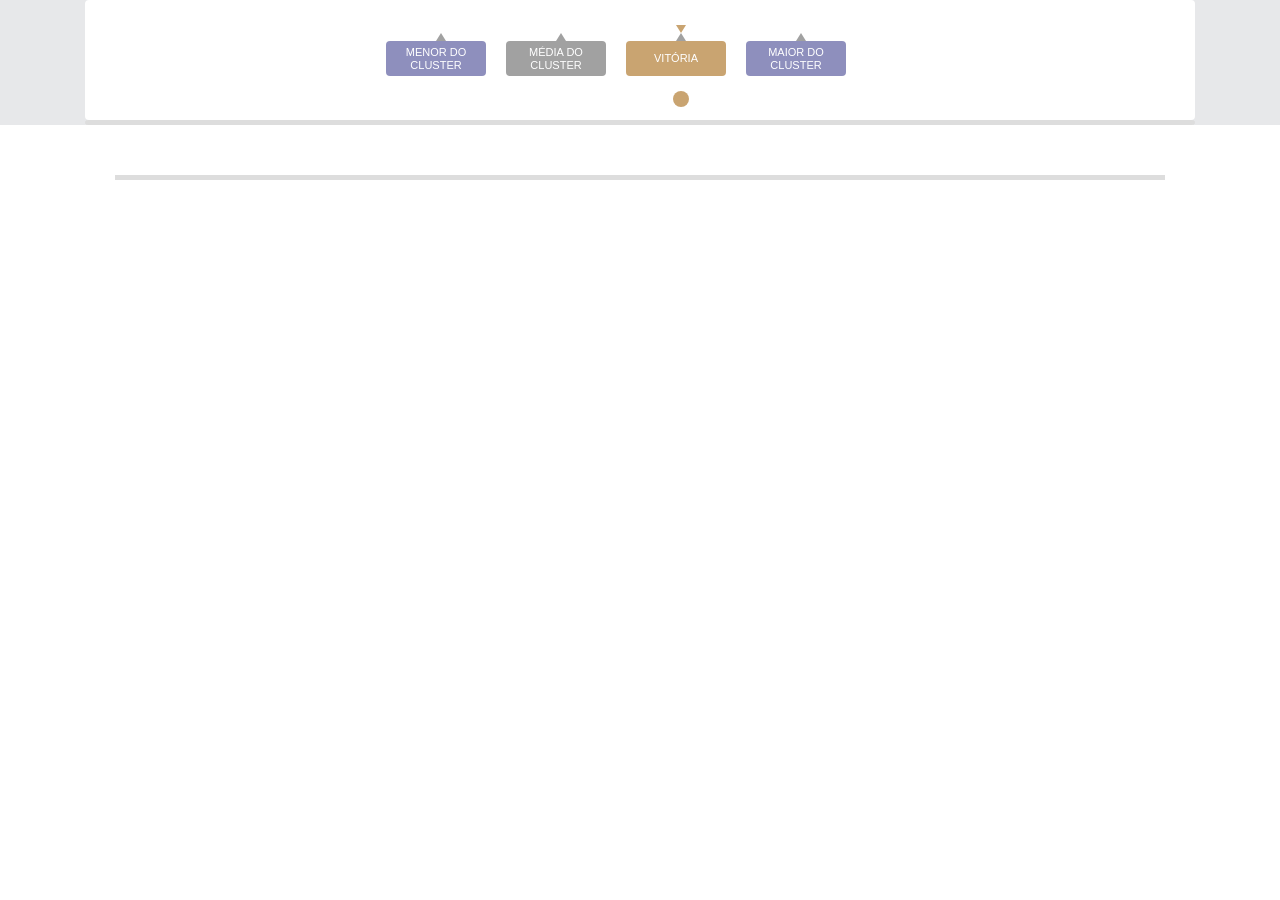
<file: slider.html>
<!DOCTYPE html>
<html>

<head>
  <meta charset="utf-8">
  <meta name="viewport" content="width=device-width, initial-scale=1.0, shrink-to-fit=no">
  <title>Ideies</title>
  <link rel="stylesheet" href="assets/bootstrap/css/bootstrap.min.css">
  <link rel="stylesheet" href="assets/css/styles.css">
  <link rel="stylesheet" href="assets/css/nouislider.css">
</head>

<body>
  <div id="cc-conteudo">

    <div class="container">
      <div class="row">
        <div class="col-12">
              <div class="cc-regua">
                  <div class="cc-alinha-items">
                    <div class="cc-box-valores"><span class="cc-legenda-cluster cc-cor-roxo">Menor do cluster</span><span id="cmin_ian" class="cc-valor cc-cor-roxo">1,2</span></div>
                      <div class="cc-box-valores"><span class="cc-legenda-cluster cc-cor-cinza">Média do cluster</span><span id="cmed_ian" class="cc-valor cc-cor-cinza">1,2</span></div>
                      <div class="cc-box-valores"><span class="cc-legenda-cluster cc-cor-marrom municipioName">Vitória</span><span id="cpos_ian" class="cc-valor cc-cor-marrom">1,2</span></div>
                      <div class="cc-box-valores"><span class="cc-legenda-cluster cc-cor-roxo">Maior do cluster</span><span id="cmax_ian" class="cc-valor cc-cor-roxo">1,2</span></div>
                  </div>
                  <div class="cc-linha"></div>
              </div>
            </div>
      </div>

      <div id="slider">
      </div>
    </div>

  </div>
  <script src="assets/js/jquery.min.js"></script>
  <script src="assets/bootstrap/js/bootstrap.min.js"></script>
  <script src="assets/js/nouislider.js"></script>

  <script>

      var slider = document.getElementById('slider');

      noUiSlider.create(slider, {
          start: [2, 4, 6, 8],
          range: {
            'min': [0],
            'max': [10]
          }
      });

      slider.setAttribute('disabled', true);

  </script>
  </body>

</html>
</file>
<file: assets/css/styles.css>
* {
  margin: 0;
  padding: 0;
  box-sizing: border-box;
}

input[type="email"]:required, input[type="text"]:required  {
  border-bottom:2px solid #009fe3;
}

.texto-light {
  color: #d6d6d2;
}

#doc_form_nome::placeholder, #doc_form_email::placeholder, #doc_form_telefone::placeholder {
  color: #dc3545;
}

.cc-titulo-principal {
  font-family: Roboto, sans-serif;
  font-weight: 300;
  font-size: 18px;
  text-transform: uppercase;
  color: #2A3091;
  /*white-space: nowrap;*/
}

a {
  text-decoration: none !important;
}

/*@media (min-width: 576px) {*/
  .cc-titulo-principal {
    font-family: Roboto, sans-serif;
    font-weight: 300;
    font-size: 26px;
    text-transform: uppercase;
    color: #2A3091;
    /*white-space: nowrap;*/
  }
/*}*/

.cc-titulo-principal span {
  font-weight: 700;
  color: #c9a471;
}


.cc-titulo-principal strong {
  font-weight: 700;
}

.cc-box-card-menu .cc-box-card {
  background: #fff;
  border-radius: 4px;
  height: 100px;
  margin-top: 10px;
  border-bottom: 5px solid #2A3091;
  border-bottom-left-radius: 8px 8px;
  border-bottom-right-radius: 8px 8px;
  cursor: pointer;
  width: 90%;
  margin-left: 30px;
  position: relative;
  margin-bottom: 15px;
}

.cc-box-card-menu-mobile .cc-box-card-mobile {
  background: #fff;
  border-radius: 4px;
  height: 50px;
  margin-top: 10px;
  border-bottom: 5px solid #2A3091;
  border-bottom-left-radius: 8px 8px;
  border-bottom-right-radius: 8px 8px;
  cursor: pointer;
  width: 90%;
  margin-left: 30px;
  position: relative;
  margin-bottom: 0;
  padding-right: 20px;
}

.cc-box-card-menu-mobile .cc-box-card-mobile .cc-ranking {
  background-image: url("../../assets/img/selo-gold.png");
  background-position: 10% -3%;
  background-size: cover;
  background-repeat: no-repeat;
  width: 31px;
  height: 31px;
  float: right;
  text-align: center;
  color: #fff;
  padding: 5px;
  font-weight: 700;
  margin-left: 5px;
  margin-right: -7px;
  margin-top: 7px;
  margin-bottom: auto;
  font-size: 14px;
}

.cc-box-card-menu-mobile .cc-box-card-mobile .cc-pontuacao {
  background-image: url("../../assets/img/selo-blue.png");
  background-position: center;
  background-size: cover;
  background-repeat: no-repeat;
  width: 31px;
  height: 31px;
  float: right;
  text-align: center;
  color: #fff;
  padding: 5px;
  font-weight: 700;
  margin-left: 5px;
  margin-top: 7px;
  margin-bottom: auto;
  font-size: 12px;
  line-height: 21px;
}

.img-fluid-mobile {
  height: 30px;
  width: 30px;
  margin-left: 20px;
  margin-top: auto;
  margin-bottom: auto;
}

.img-icon-mobile {
  height: 100%;
}

.pills-tab {
  background-color: #fff;
  padding: 10px;
  width: calc(100% - 60px);
  border-radius: 8px;
  font-size: 15px;
  text-transform: uppercase;
  color: #2A3091;
  font-family: Roboto, sans-serif;
  font-weight: 300;
}

@media (max-width: 1200px) {
  .cc-box-eixo-geral.cc-borda-grande .col-lg-3 {
    left: -15px;
  }
}

@media (min-width: 1200px) {
  .cc-box-card-menu .cc-box-card {
    background: #fff;
    border-radius: 4px;
    height: 90px;
    margin-top: 10px;
    border-bottom: 5px solid #2A3091;
    border-bottom-left-radius: 8px 8px;
    border-bottom-right-radius: 8px 8px;
    cursor: pointer;
    width: 90%;
    margin-left: 30px;
    position: relative;
    margin-bottom: 20px;
  }
}

.cc-box-card-menu .cc-box-card .cc-ranking {
  background-image: url("../../assets/img/selo-gold.png");
  background-position: 10% -3%;
  background-size: cover;
  background-repeat: no-repeat;
  width: 34px;
  height: 34px;
  float: right;
  text-align: center;
  color: #fff;
  padding: 5px;
  font-weight: 700;
  margin-left: 5px;
  margin-right: -7px;
  margin-top: -10px;
  font-size: 14px;
}

@media (min-width: 576px) {
  .cc-box-card-menu .cc-box-card .cc-ranking {
    background-image: url("../../assets/img/selo-gold.png");
    background-position: 10% -3%;
    background-size: cover;
    background-repeat: no-repeat;
    width: 34px;
    height: 34px;
    float: right;
    text-align: center;
    color: #fff;
    padding: 5px;
    font-weight: 700;
    margin-left: 5px;
    margin-right: -7px;
    margin-top: -10px;
    font-size: 17px;
  }
}

@media (min-width: 768px) {
  .cc-box-card-menu .cc-box-card .cc-ranking {
    background-image: url("../../assets/img/selo-gold.png");
    background-position: 10% -3%;
    background-size: cover;
    background-repeat: no-repeat;
    width: 33px;
    height: 33px;
    float: right;
    text-align: center;
    color: #fff;
    padding: 5px;
    font-weight: 700;
    margin-left: 5px;
    margin-right: -7px;
    margin-top: -10px;
    font-size: 12px;
  }
}

@media (min-width: 992px) {

  #sidebar .cc-box-card-menu .cc-box-card .cc-ranking {

    width: 39.1px;
    height: 39.1px;
    line-height: 30px;
    font-size: 14px
  }

  .cc-box-card-menu .cc-box-card .cc-ranking {
    background-image: url("../../assets/img/selo-gold.png");
    background-position: 10% -3%;
    background-size: cover;
    background-repeat: no-repeat;
    width: 34px;
    height: 34px;
    float: right;
    text-align: center;
    color: #fff;
    padding: 5px;
    font-weight: 700;
    margin-left: 5px;
    margin-right: -7px;
    margin-top: -10px;
    font-size: 16px;
  }
}

.cc-box-card-menu .cc-box-card .cc-pontuacao {
  background-image: url("../../assets/img/selo-blue.png");
  background-position: center;
  background-size: cover;
  background-repeat: no-repeat;
  width: 31px;
  height: 31px;
  float: right;
  text-align: center;
  color: #fff;
  padding: 5px;
  font-weight: 700;
  margin-left: 5px;
  margin-top: -10px;
  font-size: 14px;
}

@media (min-width: 576px) {
  .cc-box-card-menu .cc-box-card .cc-pontuacao {
    background-image: url("../../assets/img/selo-blue.png");
    background-position: center;
    background-size: cover;
    background-repeat: no-repeat;
    width: 39.1px;
    width: 39.1px;
    float: right;
    text-align: center;
    color: #fff;
    padding: 5px;
    font-weight: 700;
    margin-left: 5px;
    margin-top: -10px;
    font-size: 14px;
    line-height: 30px;
  }
}

@media (min-width: 768px) {
  .cc-box-card-menu .cc-box-card .cc-pontuacao {
    background-image: url("../../assets/img/selo-blue.png");
    background-position: center;
    background-size: cover;
    background-repeat: no-repeat;
    width: 28px;
    height: 28px;
    float: right;
    text-align: center;
    color: #fff;
    padding: 5px;
    font-weight: 700;
    margin-left: 5px;
    margin-top: -10px;
    font-size: 12px;
  }
}

@media (min-width: 992px) {
  .cc-box-card-menu .cc-box-card .cc-pontuacao {
    background-image: url("../../assets/img/selo-blue.png");
    background-position: center;
    background-size: cover;
    background-repeat: no-repeat;
    width: 39.1px;
    height: 39.1px;
    float: right;
    text-align: center;
    color: #fff;
    padding: 5px;
    font-weight: 700;
    margin-left: 5px;
    margin-top: -10px;
    font-size: 14px;
    line-height: 30px;
  }
}

.cc-box-card-menu .cc-box-card .cc-descricao .cc-titulo-menu-eixo, .cc-box-card-menu-mobile .cc-box-card-mobile .cc-descricao .cc-titulo-menu-eixo {
  font-size: 15px;
  text-transform: uppercase;
  color: #2A3091;
  font-family: Roboto, sans-serif;
  font-weight: 300;
  display: inline-block;
  margin-top: auto;
  margin-bottom: auto;
}

.cc-box-card-menu-mobile .cc-box-card-mobile .cc-descricao .cc-titulo-menu-eixo {
  margin-left: 10px;
}

@media (min-width: 576px) {
  .cc-box-card-menu .cc-box-card .cc-descricao .cc-titulo-menu-eixo {
    font-size: 18px;
    text-transform: uppercase;
    color: #2A3091;
    font-family: Roboto, sans-serif;
    font-weight: 300;
    display: inline-block;
  }
}

@media (min-width: 768px) {
  .cc-box-card-menu .cc-box-card .cc-descricao .cc-titulo-menu-eixo {
    font-size: 14px;
    text-transform: uppercase;
    color: #2A3091;
    font-family: Roboto, sans-serif;
    font-weight: 300;
    display: inline-block;
  }
}

@media (min-width: 992px) {
  .cc-box-card-menu .cc-box-card .cc-descricao .cc-titulo-menu-eixo {
    font-size: 16px;
    text-transform: uppercase;
    /* color: color: rgb(45, 48, 145); */
    color: rgb(45, 48, 145);
    font-weight: 300;
    display: inline-block;
  }
}

.cc-box-card-menu .cc-box-card .cc-descricao .figure-img {
  margin: 0 10px;
  height: 100%;
  display: inline-block;
  min-width: 30px;
  min-height: 30px;
}

#menu-infra {
  background-image: url("../img/produzir-menu-infra.png");
}

.cc-box-card:hover #menu-infra {
  background-image: url("../img/produzir-menu-infra-hover.png");
}

#menu-mercado {
  background-image: url("../img/produzir-menu-mercado.png");
}

.cc-box-card:hover #menu-mercado {
  background-image: url("../img/produzir-menu-mercado-hover.png");
}

#menu-capital {
  background-image: url("../img/produzir-menu-capital.png");
}

.cc-box-card:hover #menu-capital {
  background-image: url("../img/produzir-menu-capital-hover.png");
}

#menu-gestao {
  background-image: url("../img/produzir-menu-gestao.png");
}

.cc-box-card:hover #menu-gestao {
  background-image: url("../img/produzir-menu-gestao-hover.png");
}

.cc-box-card-menu .cc-box-card .cc-descricao, .cc-box-card-menu-mobile .cc-box-card-mobile .cc-descricao {
  display: flex;
}

.cc-box-card-menu-mobile .cc-box-card-mobile .cc-descricao {
  height: 100%;
}

#v-pills-infra-tab .cc-box-card .clearfix, #v-pills-humano-tab .cc-box-card .clearfix, #v-pills-fiscal-tab .cc-box-card .clearfix{
  height: 33px;
}

.cc-box-card-menu .cc-box-card:hover, .cc-box-card-menu .cc-box-card.active {
  background-color: #2A3091;
}

.cc-box-card-menu .cc-box-card:hover .cc-titulo-menu-eixo, .cc-box-card-menu .cc-box-card.active .cc-titulo-menu-eixo {
  color: #fff;
}

.cc-box-card-menu .cc-box-card.cc-card-principal {
  margin-left: 0;
}

.my-sidebar {
  position: -webkit-sticky;
  position: sticky;
  top: 10px;
}

.cc-box-card-menu .cc-box-card.cc-card-principal .cc-descricao {
  display: block;
  padding: 0 15px;
  text-align: center;
  padding-right: 15px;
}

.cc-box-card-menu .cc-box-card.cc-card-principal .cc-descricao .cc-titulo-menu-eixo {
  font-weight: 700;
  font-size: 30px;
}

.cc-box-card-menu .cc-linha {
  background-image: url("../../assets/img/linha-eixo-menu.png");
  background-repeat: no-repeat;
  height: 566px;
  background-size: contain;
}

#cc-conteudo {
  background-color: #e7e8ea;
}

.cc-box-card-menu {
  height: 600px;
}

.cc-regua-grande {
  background: #fff;
  border-radius: 4px;
  height: 160px;
  padding: 0px 30px;
}

.cc-regua {
  background: #fff;
  border-radius: 4px;
  height: 120px;
  padding: 0;
}

@media (min-width: 576px) {
  .cc-regua {
    background: #fff;
    border-radius: 4px;
    height: 120px;
    padding: 0px 30px;
  }
}

.cc-regua .cc-linha {
  height: 5px;
  background-color: #ddd;
}
.cc-valor {
  top: -30px;
}

#slider_infra_media .cc-color-cinza.cc-valor, #slider_pmercado_media .cc-color-cinza.cc-valor, #slider_chumano_media .cc-color-cinza.cc-valor, #slider_gfiscal_media .cc-color-cinza.cc-valor {
  top: 8px;
}

#slider_infra_media .cc-color-marrom.cc-valor, #slider_pmercado_media .cc-color-marrom.cc-valor, #slider_chumano_media .cc-color-marrom.cc-valor, #slider_gfiscal_media .cc-color-marrom.cc-valor {
  top: -30px;
}

.cc-valor-municipio {
  top: -65px;
}

.cc-legenda-cluster {
  font-weight: 300;
  text-transform: uppercase;
  font-size: 11px;
  line-height: 13px;
  height: 35px;
  top: 35px;
}

.cc-legenda-cluster:before {
  bottom: 35px;
}

.cc-regua .cc-legenda-cluster {
  border-radius: 4px;
  position: relative;
  display: inline-block;
  text-align: center;
  margin: 20px 10px;
  padding: 3px 10px;
  color: #fff;
  font-family: Roboto, sans-serif;
  width: 100px;
  display: flex;
  align-items: center;
  justify-content: center;
  left: -27px;
  top: 21px;
}

@media (min-width: 576px) {
  .cc-regua .cc-legenda-cluster {
    border-radius: 4px;
    position: relative;
    display: inline-block;
    text-align: center;
    margin: 20px 10px;
    padding: 3px 10px;
    color: #fff;
    font-family: Roboto, sans-serif;
    width: 100px;
    display: flex;
    align-items: center;
    justify-content: center;
    left: -11px;
    top: 21px
  }
}

@media (min-width: 768px) {
  .cc-regua .cc-legenda-cluster {
    border-radius: 4px;
    position: relative;
    display: inline-block;
    text-align: center;
    margin: 20px 10px;
    padding: 3px 10px;
    color: #fff;
    font-family: Roboto, sans-serif;
    width: 100px;
    display: flex;
    align-items: center;
    justify-content: center;
    left: -28px;
    top: 21px
  }
}

@media (min-width: 992px) {
  .cc-regua .cc-legenda-cluster {
    border-radius: 4px;
    position: relative;
    display: inline-block;
    text-align: center;
    margin: 20px 10px;
    padding: 3px 10px;
    color: #fff;
    font-family: Roboto, sans-serif;
    width: 100px;
    display: flex;
    align-items: center;
    justify-content: center;
    left: -29px;
    top: 21px
  }
}

@media (min-width:1200px) {
  .cc-regua .cc-legenda-cluster {
    border-radius: 4px;
    position: relative;
    display: inline-block;
    text-align: center;
    margin: 20px 10px;
    padding: 3px 10px;
    color: #fff;
    font-family: Roboto, sans-serif;
    width: 100px;
    display: flex;
    align-items: center;
    justify-content: center;
    left: -24px;
    top: 21px
  }
}

.cc-municipio {
  top: -72px !important;
}

#slider_infra_media .cc-municipio, #slider_pmercado_media .cc-municipio, #slider_chumano_media .cc-municipio, #slider_gfiscal_media .cc-municipio {
  top: -90px !important;
}

.cc-regua .cc-legenda-cluster.cc-municipio {
  border-radius: 4px;
  position: relative;
  display: inline-block;
  text-align: center;
  margin: 20px 10px;
  padding: 3px 10px;
  color: #fff;
  font-family: Roboto, sans-serif;
  width: 100px;
  display: flex;
  align-items: center;
  justify-content: center;
  left: -26px;
}

@media (min-width:576px) {
  .cc-regua .cc-legenda-cluster.cc-municipio {
    border-radius: 4px;
    position: relative;
    display: inline-block;
    text-align: center;
    margin: 20px 10px;
    padding: 3px 10px;
    color: #fff;
    font-family: Roboto, sans-serif;
    width: 100px;
    display: flex;
    align-items: center;
    justify-content: center;
    left: -11px;
    /*top: -104px*/
  }
}

@media (min-width:768px) {
  .cc-regua .cc-legenda-cluster.cc-municipio {
    border-radius: 4px;
    position: relative;
    display: inline-block;
    text-align: center;
    margin: 20px 10px;
    padding: 3px 10px;
    color: #fff;
    font-family: Roboto, sans-serif;
    width: 100px;
    display: flex;
    align-items: center;
    justify-content: center;
    left: -28px;
    /*top: -104px*/
  }
}

@media (min-width:992px) {
  .cc-regua .cc-legenda-cluster.cc-municipio {
    border-radius: 4px;
    position: relative;
    display: inline-block;
    text-align: center;
    margin: 20px 10px;
    padding: 3px 10px;
    color: #fff;
    font-family: Roboto, sans-serif;
    width: 100px;
    display: flex;
    align-items: center;
    justify-content: center;
    left: -29px;
    /*top: -104px*/
  }
}

@media (min-width:1200px) {
  .cc-regua .cc-legenda-cluster.cc-municipio {
    border-radius: 4px;
    position: relative;
    display: inline-block;
    text-align: center;
    margin: 20px 10px;
    padding: 3px 0px;
    color: #fff;
    font-family: Roboto, sans-serif;
    width: 100px;
    display: flex;
    align-items: center;
    justify-content: center;
    left: -24px;
    /*top: -104px*/
  }
}

#slider_infra_media .cc-legenda-cluster.cc-municipio {
  border-radius: 4px;
  position: relative;
  display: inline-block;
  text-align: center;
  margin: 20px 10px;
  padding: 3px 0px;
  color: #fff;
  font-family: Roboto, sans-serif;
  width: 100px;
  display: flex;
  align-items: center;
  justify-content: center;
  left: -24px;
  /*top: -104px !important;*/
}

.cc-regua .cc-legenda-cluster:before {
  border-left: 5px solid transparent;
  border-right: 5px solid transparent;
  border-bottom: 8px solid #a1a1a1;
  content: "";
  position: absolute;
  left: 50%;
}

@media (min-width: 1200px){
  .cc-regua .cc-legenda-cluster:before {
    border-left: 5px solid transparent;
    border-right: 5px solid transparent;
    border-bottom: 8px solid #a1a1a1;
    content: "";
    position: absolute;
    left: 50%;
  }
}

.cc-regua .cc-legenda-cluster.cc-municipio:before {
  border-left: 5px solid transparent;
  border-right: 5px solid transparent;
  border-top: 8px solid #c9a471;
  border-bottom: none;
  content: "";
  position: absolute;
  bottom: -8px;
  left: 50%;
}

.cc-regua .cc-legenda-cluster:after {
  content: "";
  display: block;
  width: 16px;
  height: 16px;
  background-color: #8E8FBD;
  border-radius: 50%;
  position: absolute;
  bottom: 77px;
  left: 47%;
}

@media (min-width: 576px) {
  .cc-regua .cc-legenda-cluster:after {
    content: "";
    display: block;
    width: 16px;
    height: 16px;
    background-color: #8E8FBD;
    border-radius: 50%;
    position: absolute;
    bottom: 77px;
    left: 47%;
  }
}

@media (min-width: 768px) {
  .cc-regua .cc-legenda-cluster:after {
    content: "";
    display: block;
    width: 16px;
    height: 16px;
    background-color: #8E8FBD;
    border-radius: 50%;
    position: absolute;
    bottom: 77px;
    left: 47%;
  }
}

@media (min-width: 992px) {
  .cc-regua .cc-legenda-cluster:after {
    content: "";
    display: block;
    width: 16px;
    height: 16px;
    background-color: #8E8FBD;
    border-radius: 50%;
    position: absolute;
    bottom: 77px;
    left: 47%;
  }
}

@media (min-width: 1200px) {
  .cc-regua .cc-legenda-cluster:after {
    content: "";
    display: block;
    width: 16px;
    height: 16px;
    background-color: #8E8FBD;
    border-radius: 50%;
    position: absolute;
    bottom: 77px;
    left: 47%;
  }
}

#slider_infra_media .cc-legenda-cluster.cc-cor-marrom:after, #slider_pmercado_media .cc-legenda-cluster.cc-cor-marrom:after, #slider_chumano_media .cc-legenda-cluster.cc-cor-marrom:after, #slider_gfiscal_media .cc-legenda-cluster.cc-cor-marrom:after{
  bottom: -44px !important;
}

#slider_infra_media .cc-legenda-cluster.cc-cor-cinza:after, #slider_pmercado_media .cc-legenda-cluster.cc-cor-cinza:after, #slider_chumano_media .cc-legenda-cluster.cc-cor-cinza:after, #slider_gfiscal_media .cc-legenda-cluster.cc-cor-cinza:after{
  bottom: 67px !important;
}

#slider_infra_media .cc-legenda-cluster:after {
  content: "";
  display: block;
  width: 16px;
  height: 16px;
  border-radius: 50%;
  position: absolute;
  left: 47%;
}

.cc-regua .cc-legenda-cluster.cc-municipio:after {
  content: "";
  display: block;
  width: 16px;
  height: 16px;
  background-color: #8E8FBD;
  border-radius: 50%;
  position: absolute;
  left: 47%;
}

.cc-cor-marrom:after {
  bottom: -46px;
}

.cc-cor-cinza:after, .cc-cor-roxo:after {
  bottom: 62px;
}


@media (min-width: 1200px) {
  .cc-regua .cc-legenda-cluster.cc-municipio:after {
    content: "";
    display: block;
    width: 16px;
    height: 16px;
    background-color: #8E8FBD;
    border-radius: 50%;
    position: absolute;
    left: 47%;
  }
}

.cc-regua .cc-legenda-cluster.cc-cor-marrom:after {
  background-color: #c9a471;
}

.cc-regua .cc-legenda-cluster.cc-cor-marrom:before {
  border-top: 8px solid #c9a471;
}

.cc-regua .cc-legenda-cluster.cc-cor-cinza:after {
  background-color: #a1a1a1;
}

/* .cc-regua .cc-legenda-cluster.cc-cor-cinza:before {
  border-top: 8px solid #a1a1a1;
} */
.cc-regua .cc-legenda-cluster.municipioName:after {
  bottom: -31px;
}

.cc-regua .cc-legenda-cluster.municipioName {
  padding: 9px 10px;
}

#main-slider .cc-legenda-cluster {
  border-radius: 4px;
  position: relative;
  text-align: center;
  padding: 3px;
  color: #fff;
  font-family: Roboto, sans-serif;
  top: 37px;
  width: 90px;
  display: flex;
  align-items: center;
  justify-content: center;
  left: 0px;
}

@media (min-width: 576px) {
  #main-slider .cc-legenda-cluster {
    border-radius: 4px;
    position: relative;
    text-align: center;
    padding: 3px;
    color: #fff;
    font-family: Roboto, sans-serif;
    top: 37px;
    width: 100px;
    display: flex;
    align-items: center;
    justify-content: center;
    left: 0;
  }
}

@media (min-width: 768px) {
  #main-slider .cc-legenda-cluster {
    border-radius: 4px;
    position: relative;
    text-align: center;
    padding: 3px;
    color: #fff;
    font-family: Roboto, sans-serif;
    top: 37px;
    width: 100px;
    display: flex;
    align-items: center;
    justify-content: center;
    left: 18px;
  }
}

@media (min-width: 992px) {
  #main-slider .cc-legenda-cluster {
    border-radius: 4px;
    position: relative;
    text-align: center;
    padding: 3px;
    color: rgb(255, 255, 255);
    font-family: Roboto, sans-serif;
    top: 37px;
    width: 100px;
    display: flex;
    align-items: center;
    justify-content: center;
    left: 19px;
  }
}

@media (min-width: 1200px) {
  #main-slider .cc-legenda-cluster {
    border-radius: 4px;
    position: relative;
    text-align: center;
    padding: 3px;
    color: #fff;
    font-size: 11px;
    font-family: Roboto, sans-serif;
    top: 36px;
    width: 100px;
    display: flex;
    align-items: center;
    justify-content: center;
    left: 36px;
  }
}

#main-slider .cc-legenda-cluster:before {
  border-left: 5px solid transparent;
  border-right: 5px solid transparent;
  border-bottom: 8px solid #8E8FBD;
  content: "";
  position: absolute;
  left: 28px;
}

@media (min-width: 576px){
  #main-slider .cc-legenda-cluster:before {
    border-left: 5px solid transparent;
    border-right: 5px solid transparent;
    border-bottom: 8px solid #8E8FBD;
    content: "";
    position: absolute;
    left: 44px;
  }
}

@media (min-width: 768px){
  #main-slider .cc-legenda-cluster:before {
    border-left: 5px solid transparent;
    border-right: 5px solid transparent;
    border-bottom: 8px solid #8E8FBD;
    content: "";
    position: absolute;
    left: 44px;
  }
}

@media (min-width: 992px){
  #main-slider .cc-legenda-cluster:before {
    border-left: 5px solid transparent;
    border-right: 5px solid transparent;
    border-bottom: 8px solid #8E8FBD;
    content: "";
    position: absolute;
    left: 44px;
  }
}

@media (min-width: 1200px){
  #main-slider .cc-legenda-cluster:before {
    border-left: 5px solid transparent;
    border-right: 5px solid transparent;
    border-bottom: 8px solid #8E8FBD;
    content: "";
    position: absolute;
    left: 41px;
  }
}

#main-slider .cc-legenda-cluster:after {
  content: "";
  display: block;
  width: 16px;
  height: 16px;
  background-color: #8E8FBD;
  border-radius: 50%;
  position: absolute;
  left: 27px;
}

@media (min-width: 576px) {
  #main-slider .cc-legenda-cluster:after {
    content: "";
    display: block;
    width: 16px;
    height: 16px;
    background-color: #8E8FBD;
    border-radius: 50%;
    position: absolute;
    left: 44px;
  }
}

@media (min-width: 768px) {
  #main-slider .cc-legenda-cluster:after {
    content: "";
    display: block;
    width: 16px;
    height: 16px;
    background-color: #8E8FBD;
    border-radius: 50%;
    position: absolute;
    left: 42px;
  }
}

@media (min-width: 992px) {
  #main-slider .cc-legenda-cluster:after {
    content: "";
    display: block;
    width: 16px;
    height: 16px;
    background-color: #8E8FBD;
    border-radius: 50%;
    position: absolute;
    /*bottom: 73px;*/
    left: 41px;
  }
}

@media (min-width: 1200px) {
  #main-slider .cc-legenda-cluster:after {
    content: "";
    display: block;
    width: 16px;
    height: 16px;
    background-color: #8E8FBD;
    border-radius: 50%;
    position: absolute;
    /*bottom: 73px;*/
    left: 38px;
  }
}

.cc-cor-roxo {
  background-color: #8E8FBD;
  color: #8E8FBD;
}

.cc-cor-cinza {
  background-color: #a1a1a1;
  color: #a1a1a1;
}

.cc-cor-marrom {
  background-color: #c9a471;
  color: #c9a471;
}

#main-slider .cc-legenda-cluster.cc-cor-marrom:after {
  background-color: #c9a471;
}

#main-slider .cc-legenda-cluster.cc-cor-marrom:before {
  border-top: 8px solid #c9a471;
  border-bottom: none;
}

#main-slider .cc-legenda-cluster.cc-cor-cinza:after {
  background-color: #a1a1a1;
}

#main-slider .cc-legenda-cluster.cc-cor-cinza:before {
  border-bottom: 8px solid #a1a1a1;
}

.cc-regua .cc-box-valores:nth-child(1) {
  margin-left: 0;
}

.cc-regua .cc-box-valores:nth-child(4) {
  margin-right: 0;
}

.cc-regua .cc-alinha-items {
  display: flex;
  align-items: center;
  justify-content: center;
}

.cc-regua .cc-box-valores .cc-valor {
  position: absolute;
  bottom: -35px;
  left: 29px;
  background: transparent;
}

@media (min-width: 576px){
  .cc-regua .cc-box-valores .cc-valor {
    position: absolute;
    bottom: -35px;
    left: 43px;
    background: transparent;
  }
}

@media (min-width: 768px){
  .cc-regua .cc-box-valores .cc-valor {
    position: absolute;
    bottom: -34px;
    left: 26px;
    background: transparent;
  }
}

@media (min-width: 992px){
  .cc-regua .cc-box-valores .cc-valor {
    position: absolute;
    bottom: -34px;
    left: 26px;
    background: transparent;
  }
}

@media (min-width: 1200px){
  .cc-regua .cc-box-valores .cc-valor {
    position: absolute;
    bottom: -32px;
    left: 29px;
    background: transparent;
  }
}

.cc-regua .cc-box-valores .cc-valor.cc-valor-municipio {
  position: absolute;
  bottom: 8px;
  left: 29px;
  background: transparent;
}

@media (min-width: 576px){
  .cc-regua .cc-box-valores .cc-valor.cc-valor-municipio {
    position: absolute;
    bottom: 8px;
    left: 44px;
    background: transparent;
  }
}

@media (min-width: 768px){
  .cc-regua .cc-box-valores .cc-valor.cc-valor-municipio {
    position: absolute;
    bottom: 8px;
    left: 27px;
    background: transparent;
  }

  #cc-section-ian .col-md-3 {
  padding-right: 0;
  }
}

@media (min-width: 992px){
  .cc-regua .cc-box-valores .cc-valor.cc-valor-municipio {
    position: absolute;
    bottom: 8px;
    left: 24px;
    background: transparent;
  }
}

@media (min-width: 1200px){
  .cc-regua .cc-box-valores .cc-valor.cc-valor-municipio {
    position: absolute;
    bottom: 8px;
    left: 29px;
    background: transparent;
  }
}

.cc-regua .cc-box-valores {
  position: relative;
  height: 175px;
}

.cc-regua .cc-box-valores .noUi-target {
  top: 50%;
}

.cc-como-funciona {
  padding-top: 20px;
}

.cc-como-funciona br, .texto_box_branco br, .texto_box_cinza br, .cc-acordion-conteudo .cc-conteudo br {
  content: "";
  margin: 2em;
  display: block;
  font-size: 50%;
}

.cc-como-funciona .cc-figure {
  padding-top: 15px;
  float: left;
  max-width: 200px;
  margin-right: 25px;
}

@media (max-width: 1200px) {
  .cc-como-funciona .cc-figure {
    display: none !important;
  }
}

@media (min-width: 576px) {
  .cc-como-funciona .col-lg-7 {
    padding-left: 0;
    padding-right: 0;
  }
}

.cc-como-funciona .cc-descricao {
  text-align: justify;
  font-family: Roboto, sans-serif;
  font-size: 17px;
  line-height: 1.471;
  color: rgb(102, 102, 102);
}

.cc-como-funciona .texto1,
.cc-como-funciona .texto2  {
  font-size: 18px;
  color: #666666;
  font-weight: 200;
  text-align: justify;
  line-height: 25px;
  font-family: Roboto, sans-serif;
  margin-left: 40px;
}

.texto_lista {
  color: #2A3091;
}

.cc-box-clusters .cc-box-cluster .cc-titulo {
  float: left;
  background-color: #fff;
  font-size: 13px;
  text-transform: uppercase;
  color: #2A3091;
  font-weight: 300;
  padding: 10px 20px 0px 20px;
  font-family: Roboto, sans-serif;
}

.cc-box-clusters .cc-box-cluster .cc-btn-cluster {
  border-radius: 50%;
  background-color: rgb(243, 243, 243);
  border: none;
  color: rgb(39, 85, 162);
  font-size: 18px;
  padding: 5px 10px;
  display: block;
}

.cc-box-clusters .cc-box-cluster {
  background-color: #fff;
  border-radius: 4px;
  padding: 20px 0;
  margin-top: 20px;
  position: relative;
}

.cc-box-clusters .cc-box-cluster .cc-caixa-button {
  float: right;
  padding: 0 10px;
  background-color: #fff;
}

.cc-box-clusters .cc-box-cluster .cc-content-cluster {
  background-color: #f3f3f3;
  margin: 20px 15px;
  padding: 10px 0px;
  border-radius: 5px;
  color: #666666;
  font-family: Roboto, sans-serif;
  font-weight: 300;
  font-size: 17px;
  line-height: 24px;
  text-align: justify;
  transition: display ease-out 0.5s;
}

.display-none {
  display: none;
}

.cc-box-clusters .cc-box-cluster .cc-content-cluster p {
  padding: 10px;
}

.cc-box-clusters .cc-box-cluster .cc-btn-cluster:focus {
  border: none;
  box-shadow: none;
}

.cc-box-clusters .cc-box-cluster .cc-box-superior {
  background-image: url("../../assets/img/linha.png");
  background-repeat: no-repeat;
  background-size: contain;
  background-color: #fff;
  background-position: 0% 46%;
}

.cc-box-card-menu .cc-box-card a {
  text-decoration: none;
}

.cc-fixo {
  position: fixed;
  left: 15px;
  top: 0px;
  z-index: 999;
}

.cc-box-formulario .cc-box-rank .cc-ranking strong, .cc-box-mapa .cc-box-formulario .cc-box-rank .cc-ian strong {
  font-size: 30px;
}

.cc-box-formulario .cc-box-rank .cc-ranking {
  color: #C9A471;
  float: right;
  line-height: 50px;
  text-align: center;
  text-transform: uppercase;
  font-family: Roboto, sans-serif;
  font-size: 16px;
}

.cc-box-mapa .cc-box-formulario .cc-box-rank .cc-ian {
  border-radius: 4px;
  color: #2B3091;
  float: left;
  line-height: 50px;
  text-align: center;
  text-transform: uppercase;
  font-size: 16px;
  font-family: Roboto, sans-serif;
}

.cc-box-mapa .cc-box-formulario {
  border-radius: 4px;
}

.cc-box-mapa .cc-box-formulario .cc-box-rank {
  background-color: #f3f3f3;
  padding: 0 15px;
}

.cc-box-mapa .cc-box-formulario .cc-box-select select {
  background-color: #fff;
  color: #2A3091;
  width: 100%;
  font-size: 20px;
  border-radius: 4px;
  border: 1px dashed #a0a0a0;
  text-align: center;
  text-transform: uppercase;
  text-align-last: center;
  font-family: Roboto, sans-serif;
  padding: 10px 0;
}

#cc-section-ian .cc-box-conteudo .cc-img-boneco {
  width: 100%;
}

#cc-section-ian .col-md-3 {
  padding-right: 15px;
}



.cc-section-select .cc-titulo {
  color: #666;
  font-weight: 300;
  text-align: center;
  font-size: 20px;
  font-family: Roboto, sans-serif;
  text-transform: uppercase;
  font-style: italic;
  margin-top: 20px;
}

.cc-section-select {
  text-align: center;
}

.cc-select-municipio {
  background-color: #fff;
  color: #2A3091;
  font-size: 20px;
  border-radius: 4px;
  border: 1px dashed #a0a0a0;
  text-align: center;
  text-transform: uppercase;
  text-align-last: center;
  font-family: Roboto, sans-serif;
  padding: 10px 0;
}

.cc-section-borda .col-6 {
  padding: 0;
  border-right: 5px solid #2d3091;
  height: 40px;
  margin: 0;
}

.cc-borda-grande {
  border-radius: 10px;
  border-top: 5px solid #2d3091;
  border-bottom: 5px solid #2d3091;
  padding: 20px 15px;
}

#cc-section-tres .cc-box-descricao .cc-box-botao .cc-botao:hover {
  color: #2C3091;
  background-color: #fff;
}

#cc-section-tres .cc-box-descricao .cc-box-botao .cc-botao:focus {
  border: none;
  box-shadow: none;
}

#cc-section-tres .cc-box-descricao .cc-box-botao .cc-botao {
  margin: auto;
  display: block;
  background-color: #2C3091;
  color: #fff;
  font-size: 18px;
  padding: 10px;
  text-transform: uppercase;
  max-width: 202px;
  min-width: 201px;
  min-height: 47px;
  margin-bottom: 30px;
}

#cc-section-tres .cc-box-descricao .cc-box-botao .cc-botao i{
  margin-left: 8px;
  margin-top: 4px;
}

#cc-section-tres .cc-box-descricao .cc-espaco-reservado {
  height: 150px;
  background-color: #ababab;
  margin-bottom: 20px;
  border-radius: 5px;
  padding: 20px;
}

@media (min-width: 992px) {
  #cc-section-tres .cc-box-descricao {
    font-size: 16px;
    font-family: Roboto, sans-serif;
    color: rgb(49, 49, 49);
    margin-bottom: 0;
  }
}

#cc-section-tres .cc-box-descricao .texto1_box_final, #cc-section-tres .cc-box-descricao .texto2_box_final {
  font-size: 16px;
  font-family: Roboto, sans-serif;
  color: rgb(49, 49, 49);
  margin-bottom: 30px;
  text-align: justify;
}

#cc-section-tres .cc-box-descricao .cc-titulo {
  text-transform: uppercase;
  color: #2A3091;
  line-height: 1.509;
  font-weight: 300;
  font-family: Roboto, sans-serif;
  letter-spacing: -1px;
  text-align: center;
  font-size: 21px;
}

@media (min-width: 768px) {
  #cc-section-tres .cc-box-descricao .cc-titulo {
    font-size: 21px;
  }
}

@media (min-width: 992px) {
  #cc-section-tres .cc-box-descricao .cc-titulo {
    font-size: 21px;
    text-align: left;
  }
}

@media (min-width: 1200px) {
  #cc-section-tres .cc-box-descricao .cc-titulo {
    font-size: 25px;
    text-align: left;
  }
}

@media (min-width: 768px) {
  .cc-eixo-sidebar {
    border-radius: 14px;
    margin-bottom: 20px;
    margin-top: 0;
  }
}

.cc-eixo-sidebar {
  border-radius: 14px;
  margin-bottom: 20px;
}

.cc-eixo-sidebar .cc-regua .cc-box-cabecalho {
  padding: 5px 15px;
  background-color: #fff;
  border-radius: 5px 5px 0 0;
}

.cc-eixo-sidebar .cc-regua .cc-box-cabecalho .cc-ranking {
  float: right;
  background-image: url("../../assets/img/selo-gold.png");
  background-position: 10% -3%;
  background-size: cover;
  background-repeat: no-repeat;
  width: 34px;
  height: 34px;
  float: right;
  text-align: center;
  color: #fff;
  padding: 5px;
  font-weight: 700;
  font-size: 17px;
}

.cc-eixo-sidebar .cc-regua {
  padding: 0;
  padding-bottom: 10px;
  height: auto;
  background-color: #f3f3f3;
  border-radius: 5px;
}

.cc-eixo-sidebar .cc-regua .cc-box-cabecalho .cc-icone {
  float: left;
  max-width: 36px;
  margin-top: 10px;
}

.cc-eixo-sidebar .cc-regua .cc-box-cabecalho .cc-titulo {
  float: left;
  color: #2C3091;
  font-weight: 300;
  font-size: 14px;
  text-transform: uppercase;
  margin-left: 15px;
  line-height: 37px;
  margin-bottom: 0;
}

@media (min-width: 1200px){
  .cc-eixo-sidebar .cc-regua .cc-box-cabecalho .cc-titulo {
    float: left;
    color: #2C3091;
    font-weight: 300;
    font-size: 20px;
    text-transform: uppercase;
    margin-left: 15px;
    line-height: 37px;
    margin-bottom: 0;
  }
}

.cc-box-mapa .cc-box-formulario .cc-box-tipo .cc-box-custom-radio .cc-custom-label:hover, .cc-box-mapa .cc-box-formulario .cc-box-tipo .cc-box-custom-radio .cc-custom-label.cc-active {
  color: #fff;
  text-decoration: underline;
  font-style: italic;
}

.cc-box-mapa .cc-box-formulario .cc-box-tipo .cc-box-custom-radio .cc-custom-label:hover .cc-custom-radio:before, .cc-box-mapa .cc-box-formulario .cc-box-tipo .cc-box-custom-radio .cc-custom-label.cc-active .cc-custom-radio:before {
  border: 1px dashed #fff;
  background-color: #2d3091;
}

.cc-box-mapa .cc-box-formulario .cc-box-tipo .cc-box-custom-radio .cc-custom-radio:before {
  content: "";
  display: block;
  background-color: #f3f3f3;
  position: absolute;
  top: 0;
  right: 0;
  left: 0;
  bottom: 0;
  z-index: 0;
}

.cc-box-mapa .cc-box-formulario .cc-box-tipo .cc-box-custom-radio .cc-custom-label {
  position: relative;
  z-index: 999;
  color: #2d3091;
  display: block;
  height: 100%;
  line-height: 37px;
  cursor: pointer;
  text-transform: uppercase;
  font-family: Roboto, sans-serif;
  font-size: 12px;
}

.cc-box-mapa .cc-box-formulario .cc-box-tipo .cc-box-custom-radio .cc-custom-radio {
  width: 100%;
  height: 100%;
  top: 0;
  right: 0;
  bottom: 0;
  left: 0;
  position: absolute;
  z-index: -1;
  cursor: pointer;
}

.cc-box-mapa .cc-box-formulario .cc-box-tipo .cc-box-custom-radio {
  height: 40px;
  position: relative;
  border-radius: 4px;
  background: #f3f3f3;
  color: #fff;
  line-height: 30px;
  text-align: center;
  margin-top: 20px;
}

#cc-section-ian .cc-box-conteudo {
  color: rgb(102, 102, 102);
  text-align: justify;
  font-weight: 200;
  line-height: 30px;
  font-family: Roboto, sans-serif;
  text-align: justify;
  height: 100%;
  /*background-color: #fff;*/
  /*padding: 20px 15px;*/
  /*border-radius: 5px;*/
  /*height: 100%;*/
}

@media (min-width: 576px) {
  #cc-section-ian .cc-box-conteudo {
    color: rgb(102, 102, 102);
    text-align: justify;
    font-weight: 200;
    line-height: 23px;
    font-family: Roboto, sans-serif;
    font-size: 17px;
    text-align: justify;
    /*background-color: #fff;*/
    /*padding: 20px 15px;*/
    /*border-radius: 5px;*/
    /*height: 100%;*/
  }
}

@media (min-width: 768px) {
  #cc-section-ian .cc-box-conteudo {
    color: rgb(102, 102, 102);
    text-align: justify;
    font-weight: 200;
    line-height: 25px;
    font-family: Roboto, sans-serif;
    font-size: 15px;
    text-align: justify;
    /*background-color: #fff;*/
    /*padding: 20px 15px;*/
    /*border-radius: 5px;*/
    /*height: 100%;*/
  }
}

@media (min-width: 992px) {
  #cc-section-ian .cc-box-conteudo {
    color: rgb(102, 102, 102);
    text-align: justify;
    font-weight: 200;
    line-height: 25px;
    font-family: Roboto, sans-serif;
    font-size: 17px;
    /*text-align: justify;*/
    /*background-color: #fff;*/
    /*padding: 20px 15px;*/
    /*border-radius: 5px;*/
  }
}

#cc-section-ian .container {
  position: relative;
}

.cc-boneco-absoluto {
  position: absolute;
  top: 80px;
  max-width: 150px;
  opacity: 0;
}

@media (min-width: 768px) {
  .cc-boneco-absoluto {
    position: absolute;
    top: 16px;
    max-width: 160px;
  }
}

@media (min-width: 992px) {
  .cc-boneco-absoluto {
    position: absolute;
    top: 100px;
    max-width: 210px;
    opacity: 1;
  }
}

@media (min-width: 1200px) {
  .cc-boneco-absoluto {
    position: absolute;
    top: 65px;
    left: 0;
    max-width: 260px;
  }
}

#cc-section-ian {
  padding-top: 50px;
  padding-bottom: 60px;
  background-color: #e7e8ea;
  position: relative;
}

@media (min-width: 1200px) {
  #cc-section-ian {
    padding-top: 80px;
    padding-bottom: 60px;
    background-color: #e7e8ea;
    position: relative;
  }
}

.cc-boneco-absoluto .cc-img-boneco {
  width: 100%;
}

.cc-no-padding {
  padding: 0 15px;
}

@media (min-width: 768px) {
  .cc-no-padding {
    padding: 0;
  }
}

#cc-section-ian .cc-titulo-ian {
  font-weight: 900;
  font-size: 18px;
  color: rgb(42, 48, 145);
  text-transform: uppercase;
  font-family: Roboto, sans-serif;
}

@media (min-width: 576px) {
  #cc-section-ian .cc-titulo-ian {
    font-weight: 900;
    font-size: 21px;
    text-align: center;
    color: rgb(42, 48, 145);
    text-transform: uppercase;
    font-family: Roboto, sans-serif;
    text-align: center;
  }
}

@media (min-width: 768px) {
  #cc-section-ian .cc-titulo-ian {
    font-weight: 900;
    font-size: 24px;
    text-align: center;
    color: rgb(42, 48, 145);
    text-transform: uppercase;
    font-family: Roboto, sans-serif;
    text-align: left;
    line-height: 28px;
    letter-spacing: -0.4px;
  }
}

@media (min-width: 992px) {
  #cc-section-ian .cc-titulo-ian {
    font-weight: 900;
    font-size: 32px;
    /*text-align: center;*/
    color: rgb(42, 48, 145);
    text-transform: uppercase;
    font-family: Roboto, sans-serif;
    line-height: 35px;
    letter-spacing: -0.4px;
  }
}

@media (min-width: 1200px) {
  #cc-section-ian .cc-titulo-ian {
    font-weight: 900;
    font-size: 40px;
    text-align: center;
    color: rgb(42, 48, 145);
    text-transform: uppercase;
    font-family: Roboto, sans-serif;
    text-align: left;
    line-height: 40px;
    letter-spacing: -0.4px;
    margin-bottom: 20px;
  }
}

#cc-section-ian .cc-titulo-ian span {
  color: #009fe3;
}

#cc-section-ian .cc-box-sobre-ian .cc-titulo-ian {
  font-size: 17px;
  text-align: left;
}

@media (min-width: 576px) {
  #cc-section-ian .cc-box-sobre-ian .cc-titulo-ian {
    font-size: 22px;
    text-align: left;
  }
}

@media (min-width: 768px) {
  #cc-section-ian .cc-box-sobre-ian .cc-titulo-ian {
    font-size: 17px;
    text-align: left;
  }
}

@media (min-width: 992px) {
  #cc-section-ian .cc-box-sobre-ian .cc-titulo-ian {
    font-size: 25px;
    text-align: left;
  }
}

@media (min-width: 1200px) {
  #cc-section-ian .cc-box-sobre-ian .cc-titulo-ian {
    font-size: 31px;
    text-align: left;
  }
}

#cc-section-ian .cc-box-sobre-ian {
  border-radius: 4px;
  background-color: rgb(214, 214, 214);
  padding: 20px 15px;
  color: rgb(102, 102, 102);
  text-align: justify;
  font-weight: 200;
  line-height: 30px;
  font-family: Roboto, sans-serif;
  text-align: justify;
  margin-top: 40px;
  height: 100%;
}

@media (min-width: 576px) {
  #cc-section-ian .cc-box-sobre-ian {
    border-radius: 4px;
    background-color: rgb(214, 214, 214);
    padding: 20px 15px;
    color: rgb(102, 102, 102);
    text-align: justify;
    font-weight: 200;
    line-height: 30px;
    font-family: Roboto, sans-serif;
    font-size: 17px;
    text-align: justify;
  }
}

@media (min-width: 768px) {
  #cc-section-ian .cc-box-sobre-ian {
    border-radius: 4px;
    background-color: rgb(214, 214, 214);
    padding: 20px 15px;
    color: rgb(102, 102, 102);
    text-align: justify;
    font-weight: 200;
    line-height: 20px;
    font-family: Roboto, sans-serif;
    font-size: 15px;
    text-align: justify;
    margin-top: 0;
    letter-spacing: -0.7px;
  }
}

@media (min-width: 992px) {
  #cc-section-ian .cc-box-sobre-ian {
    border-radius: 4px;
    background-color: rgb(214, 214, 214);
    padding: 20px 15px;
    color: rgb(102, 102, 102);
    text-align: justify;
    font-weight: 200;
    line-height: 25px;
    font-family: Roboto, sans-serif;
    font-size: 17px;
    text-align: justify;
    letter-spacing: -0.7px;
  }
}

.cc-img-linhaPonto {
  display: none;
}

@media (min-width: 1200px) {
  .cc-img-linhaPonto {
    position: absolute;
    left: 152px;
    top: -196px;
    opacity: 1;
    height: 850px;
    width: 426px;
    display: block;
  }
}

.cc-redes-sociais .cc-box-menu .cc-main-menu {
  margin: 0;
  padding: 0;
  float: left;
}

@media (min-width: 768px) {
  .cc-redes-sociais .cc-box-menu .cc-main-menu {
    margin: 0;
    padding: 0;
    float: left;
  }
}

.cc-redes-sociais .cc-box-menu .cc-main-menu li {
  display: inline-block;
}

.cc-redes-sociais .cc-box-menu .cc-main-menu li a {
  display: inline-block;
  margin: 0 10px;
  max-width: 40px;
  margin-bottom: 10px;
}

@media (min-width: 576px) {
  .cc-redes-sociais .cc-box-menu .cc-main-menu li a {
    display: inline-block;
    margin: 0 10px;
    /* max-width: 100%; */
    margin-bottom: 10px;
  }
}

@media (min-width: 768px) {
  .cc-redes-sociais .cc-box-menu .cc-main-menu li a {
    display: inline-block;
    margin: 0 10px;
    max-width: 100%;
    margin-bottom: inherit;
  }
}

.cc-redes-sociais .cc-menu-redes-sociais {
  margin: 0;
  padding: 0;
  float: right;
}

.cc-redes-sociais .cc-menu-redes-sociais li {
  display: inline-block;
}

.cc-redes-sociais .cc-menu-redes-sociais li a {
  display: block;
  margin: 0 5px;
}

.cc-redes-sociais {
  background-color: #f3f3f3;
}

.cc-redes-sociais .cc-box-menu {
  padding: 10px 0;
}

.cc-cabecalho {
  background-repeat: no-repeat;
  background-position: center;
  background-size: cover;
  position: relative;
  padding-bottom: 50px;
}

.cc-cabecalho .navbar .cc-item, .cc-cabecalho .navbar .cc-item.active {
  font-size: 14px;
  font-family: Roboto, sans-serif;
  color: #2A3091;
  text-transform: uppercase;
  font-weight: 700;
}

.navbar-nav > li:hover >a,
.navbar-nav > li.active >a
{
  color: #cfcfcf !important;
}

@media (min-width: 992px) {
  .cc-cabecalho .navbar .cc-item, .cc-cabecalho .navbar .cc-item.active {
    font-size: 14px;
    font-family: Roboto, sans-serif;
    color: #fff;
    text-transform: uppercase;
    font-weight: normal;
  }
}

@media (min-width: 1200px) {
  .cc-cabecalho .navbar .cc-item, .cc-cabecalho .navbar .cc-item.active {
    font-size: 16px;
    font-family: Roboto, sans-serif;
    color: #fff;
    text-transform: uppercase;
  }
}

.cc-busca .cc-btn-busca {
  border: none;
  border-radius: 0;
  background: none;
  float: right;
}

.cc-busca .cc-btn-busca:focus {
  border: none;
  box-shadow: none;
}

.cc-busca .cc-btn-busca:active {
  background: none;
}

.btn-primary:not(:disabled):not(.disabled).active, .btn-primary:not(:disabled):not(.disabled):active, .show > .btn-primary.dropdown-toggle {
  color: #fff;
  background: none;
  border: none;
}

.btn-primary:not(:disabled):not(.disabled).active:focus, .btn-primary:not(:disabled):not(.disabled):active:focus, .show > .btn-primary.dropdown-toggle:focus {
  box-shadow: none;
}

.cc-cabecalho .navbar .collapse {
  position: relative;
}

.cc-cabecalho .cc-busca {
  position: absolute;
  top: 30px;
}

.cc-box-conteudo-cabecalho .cc-box-descricao .cc-titulo-grande {
  font-size: 50px;
  color: rgb(243, 243, 243);
  font-weight: 900;
  text-transform: uppercase;
  line-height: 0.87;
  text-align: right;
  font-family: Roboto, sans-serif;
  word-wrap: break-word;
  letter-spacing: 5px;
}

@media (min-width: 768px) {
  .cc-box-conteudo-cabecalho .cc-box-descricao .cc-titulo-grande {
    font-size: 60px;
    color: rgb(243, 243, 243);
    font-weight: 900;
    text-transform: uppercase;
    line-height: 0.87;
    text-align: right;
    font-family: Roboto, sans-serif;
    word-wrap: break-word;
    letter-spacing: 5px;
  }
}

@media (min-width: 992px) {
  .cc-box-conteudo-cabecalho .cc-box-descricao .cc-titulo-grande {
    font-size: 90px;
    color: rgb(243, 243, 243);
    font-weight: 900;
    text-transform: uppercase;
    line-height: 0.87;
    text-align: right;
    font-family: Roboto, sans-serif;
    word-wrap: break-word;
    letter-spacing: 5px;
  }
}

@media (min-width: 1200px) {
  .cc-box-conteudo-cabecalho .cc-box-descricao .cc-titulo-grande {
    font-size: 100px;
    color: rgb(243, 243, 243);
    font-weight: 900;
    text-transform: uppercase;
    line-height: 0.87;
    text-align: right;
    font-family: Roboto, sans-serif;
    word-wrap: break-word;
    letter-spacing: 5px;
  }
}

.cc-box-conteudo-cabecalho .cc-box-descricao .cc-titulo-left {
  font-family: Roboto, sans-serif;
  font-size: 18px;
  color: #fff;
  text-transform: uppercase;
  padding: 20px 0;
  border-top: 2px solid #abacd2;
  border-bottom: 2px solid #abacd2;
  font-weight: 300;
}

@media (min-width: 576px) {
  .cc-box-conteudo-cabecalho .cc-box-descricao .cc-titulo-left {
    font-family: Roboto, sans-serif;
    font-size: 20px;
    color: #fff;
    text-transform: uppercase;
    padding: 20px 0;
    border-top: 2px solid #abacd2;
    border-bottom: 2px solid #abacd2;
    font-weight: 300;
  }
}

@media (min-width: 768px) {
  .cc-box-conteudo-cabecalho .cc-box-descricao .cc-titulo-left {
    font-family: Roboto, sans-serif;
    font-size: 20px;
    color: #fff;
    text-transform: uppercase;
    padding: 20px 0;
    border-top: 2px solid #abacd2;
    border-bottom: 2px solid #abacd2;
    font-weight: 300;
  }
}

@media (min-width: 992px) {
  .cc-box-conteudo-cabecalho .cc-box-descricao .cc-titulo-left {
    font-family: Roboto, sans-serif;
    font-size: 29px;
    color: #fff;
    text-transform: uppercase;
    padding: 20px 0;
    border-top: 2px solid #abacd2;
    border-bottom: 2px solid #abacd2;
    font-weight: 300;
  }
}

@media (min-width: 1200px) {
  .cc-box-conteudo-cabecalho .cc-box-descricao .cc-titulo-left {
    font-family: Roboto, sans-serif;
    font-size: 33px;
    color: #fff;
    text-transform: uppercase;
    padding: 20px 0;
    border-top: 2px solid #abacd2;
    border-bottom: 2px solid #abacd2;
    font-weight: 300;
  }
}

.cc-box-conteudo-cabecalho .cc-box-descricao .cc-texto-left {
  font-size: 13px;
  font-family: Roboto, sans-serif;
  color: #abacd2;
  font-style: italic;
  text-transform: uppercase;
  margin-top: 20px;
  letter-spacing: -0px;
}

@media (min-width: 992px) {
  .cc-box-conteudo-cabecalho .cc-box-descricao .cc-texto-left {
    font-size: 16px;
    font-family: Roboto, sans-serif;
    color: #abacd2;
    font-style: italic;
    text-transform: uppercase;
    margin-top: 20px;
    letter-spacing: -0px;
  }
}

@media (min-width: 1200px) {
  .cc-box-conteudo-cabecalho .cc-box-descricao .cc-texto-left {
    font-size: 17px;
    font-family: Roboto, sans-serif;
    color: #abacd2;
    font-style: italic;
    text-transform: uppercase;
    margin-top: 20px;
    letter-spacing: -0px;
  }
}

.cc-cabecalho .navbar .cc-item {
  border: none;
  padding: 5px 15px;
}

@media (min-width: 992px) {
  .cc-cabecalho .navbar .cc-item {
    border-right: 1px solid #fff;
    padding: 0 10px;
  }
}

.cc-cabecalho .nav.navbar-nav {
  border: none;
  padding-bottom: 8px;
  background-color: #e7e8ea;
  padding: 10px 0px;
  border-radius: 5px;
}

@media (min-width: 992px) {
  .cc-cabecalho .nav.navbar-nav {
    border-bottom: 1px solid #fff;
    background: none;
    padding: 0;
    padding-bottom: 8px;
    border-radius: 0;
  }
}

.cc-box-descricao-cabecalho .cc-titulo-grande {
  font-family: Roboto, sans-serif;
  font-size: 26px;
  text-transform: uppercase;
  color: #fff;
  text-align: right;
  margin: 0;
  font-weight: 300;
  line-height: 29px;
}




.cc-box-descricao-cabecalho .cc-texto-right {
  font-size: 17px;
  color: #fff;
  font-family: Roboto, sans-serif;
  font-weight: 300;
  text-transform: uppercase;
  border-top: 1px solid #fff;
  padding-top: 15px;
  margin-top: 5px;
}



.cc-box-descricao-cabecalho.cc-box-roxo {
  background-color: #662a9d;
}

@media (max-width: 767px) /* abaixo de ipad pro */
{
  .cc-box-content {
    display: none;
  }

  .produzir-margin {
    margin-left: auto;
    margin-right: auto;
  }
  .cc-box-conteudo-cabecalho .titulo-desc.col-6 {
    -ms-flex: calc(100% - 151px);
    flex: calc(100% - 151px);
    max-width: calc(100% - 151px);
  }
  .cc-box-conteudo-cabecalho .titulo-produzir.col-6 {
    -ms-flex: 151px;
    flex: 0 0 151px;
    max-width: 151px;
  }

  .container-box {
    display: grid;
    grid-template-columns: 50% 50%;
    grid-template-rows: 50px 50px 50px;
  }

  .cc-regua-grande {
    padding: 0px 50px;
  }

  .cc-como-funciona .texto1, .cc-como-funciona .texto2 {
    margin-left: 0px;
  }

}

@media screen and (max-width: 991px) and (min-width: 768px) {

  .cc-box-conteudo-cabecalho .offset-md-2 {
    margin-left: 8.333333%;
  }
  .cc-box-conteudo-cabecalho .col-md-4 {
    -ms-flex: 0 0 41.666667%;
    flex: 0 0 41.666667%;
    max-width: 41.666667%;
  }

  #cc-section-ian .col-md-9 {
    -ms-flex: 0 0 66.666667%;
    flex: 0 0 66.666667%;
    max-width: 66.666667%;
  }

  #cc-section-ian .col-md-3 {
    -ms-flex: 0 0 33.333333%;
    flex: 0 0 33.333333%;
    max-width: 33.333333%;
  }

}



.cc-box-descricao-cabecalho {
  border-radius: 5px;
  padding: 15px;
  margin: 20px 0px 20px 20px;
  max-width: 270px;
}

.cc-cabecalho .navbar, .cc-cabecalho .navbar .container-fluid {
  padding-left: 0;
  padding-right: 0;
}

.cc-box-descricao-cabecalho .cc-link-portal {
  position: relative;
  display: block;
  font-family: Roboto, sans-serif;
  font-size: 11px;
  color: #fff;
  top: -10px;
}

@media (min-width: 992px) {
  .cc-box-descricao-cabecalho .cc-link-portal {
    position: relative;
    display: block;
    font-family: Roboto, sans-serif;
    font-size: 12px;
    color: #fff;
  }
}

.cc-box-descricao-cabecalho .cc-link-portal:before {
  content: "";
  display: block;
  width: 100%;
  height: 1px;
  background-color: #fff;
  position: absolute;
  top: 8px;
}

@media (min-width: 992px) {
  .cc-box-descricao-cabecalho .cc-link-portal:before {
    content: "";
    display: block;
    width: 100%;
    height: 1px;
    background-color: #fff;
    position: absolute;
    top: 8px;
  }
}

@media (min-width: 1200px) {
  .cc-box-descricao-cabecalho .cc-link-portal:before {
    content: "";
    display: block;
    width: 100%;
    height: 1px;
    background-color: #fff;
    position: absolute;
    top: 13px;
  }
}

.cc-box-descricao-cabecalho .cc-link-portal span {
  background-color: #662a9d;
  position: relative;
  padding-right: 10px;
}

.cc-box-descricao-cabecalho .cc-link-portal span i {
  margin-left: 8px;
}

.cc-box-descricao-cabecalho.cc-box-azul {
  background-color: #2b6a9b;
}

.cc-box-descricao-cabecalho .cc-texto-right.cc-bottom-border {
  padding-bottom: 15px;
}

.cc-bottom-border {
  border-bottom: 1px solid #fff;
}

.cc-cabecalho:before {
  content: "";
  display: block;
  width: 100%;
  height: 100%;
  background-color: rgba(0,3,115,.8);
  position: absolute;
}

.cc-linha-ponto {
  width: 100%;
  height: 5px;
  background-color: #fff;
  position: relative;
  top: 35px;
  left: -128px;
  opacity: 0;
}

@media (min-width: 768px) {
  .cc-linha-ponto {
    width: 100%;
    height: 5px;
    background-color: #fff;
    position: relative;
    top: 35px;
    left: -128px;
    opacity: 1;
  }
}

.cc-box-conteudo-cabecalho {
  margin-top: 40px;
}

@media (min-width: 768px) {
  .cc-box-conteudo-cabecalho {
    margin-top: 85px;
  }
}

.cc-linha-ponto:before, .cc-linha-ponto:after {
  content: "";
  display: block;
  width: 40px;
  height: 40px;
  border-radius: 50%;
  position: absolute;
  /*left: 324px;*/
  top: -19px;
}

.cc-linha-ponto:before {
  left: 226px;
  background-color: #4d4f8e;
}

@media (min-width: 992px) {
  .cc-linha-ponto:before {
    left: 286px;
    background-color: #4d4f8e;
  }
}

@media (min-width: 1200px) {
  .cc-linha-ponto:before {
    left: 324px;
    background-color: #4d4f8e;
  }
}

.cc-linha-ponto:after {
  right: -1px;
  background-color: #a0a0a0;
}

.cc-redes-sociais .cc-box-menu .cc-main-menu li a img {
  width: auto;
  height: 100%;
}

@media (max-width: 772px) {
  .cc-redes-sociais .cc-box-menu .cc-main-menu li a img {
    height: 8px;
  }
}

@media (min-width: 576px) {
  .cc-cabecalho .navbar-brand {
    max-width: 100%;
  }
}

.cc-cabecalho .navbar-brand {
  max-width: 240px;
}

.cc-cabecalho .navbar-brand img {
  width: 100%;
}

.cc-btn-menu-hamburger {
  border-color: #fff !important;
  color: #fff !important;
}

.cc-case-praticas .cc-box-conteudo {
  background-color: #fff;
  border-radius: 5px;
}

.cc-case-praticas .cc-box-conteudo .cc-cabecalho-drop .cc-box-imagem {
  width: 100%;
  height: 186px;
  background-position: center;
  background-repeat: no-repeat;
  margin-bottom: 20px;
}

.cc-rodape-txt {
  bottom: 0px;
  position: absolute;
}

.cc-rodape-txt a {
  text-decoration: none;  
  color: #2A3091;
  cursor: pointer;
}

@media (min-width: 768px) {
  .cc-case-praticas .cc-box-conteudo .cc-cabecalho-drop .cc-box-imagem {
    width: 100%;
    height: 186px;
    background-position: center;
    background-repeat: no-repeat;
    margin-bottom: 0;
  }
}

.cc-case-praticas .cc-box-conteudo {
  padding: 15px;
  margin-bottom: 20px;
}

.cc-case-praticas .cc-box-conteudo .cc-cabecalho-drop .cc-box-descricao {
  font-family: Roboto, sans-serif;
}

.cc-case-praticas .cc-box-conteudo .cc-cabecalho-drop .cc-box-descricao h1 {
  font-size: 18px;
  text-transform: uppercase;
  color: #2A3091;
  font-weight: 500;
  text-align: center;
}

@media (min-width: 576px) {
  .cc-case-praticas .cc-box-conteudo .cc-cabecalho-drop .cc-box-descricao h1 {
    font-size: 18px;
    text-transform: uppercase;
    color: #2A3091;
    font-weight: 500;
    text-align: center;
  }
}

@media (min-width: 768px) {
  .cc-case-praticas .cc-box-conteudo .cc-cabecalho-drop .cc-box-descricao h1 {
    font-size: 12px;
    text-transform: uppercase;
    color: #2A3091;
    font-weight: 500;
    text-align: left;
  }
}

@media (min-width: 992px) {
  .cc-case-praticas .cc-box-conteudo .cc-cabecalho-drop .cc-box-descricao h1 {
    font-size: 13px;
    text-transform: uppercase;
    color: #2A3091;
    font-weight: 500;
  }
}

@media (min-width: 1200px) {
  .cc-case-praticas .cc-box-conteudo .cc-cabecalho-drop .cc-box-descricao h1 {
    font-size: 13px;
    text-transform: uppercase;
    color: #2A3091;
    font-weight: 500;
  }
}

.cc-case-praticas .cc-box-conteudo .cc-cabecalho-drop .cc-box-descricao p {
  font-family: Roboto, sans-serif;
  font-size: 13px;
  color: rgb(102, 102, 102);
  line-height: 15px;
  text-align: justify;
}

@media (min-width: 576px) {
  .cc-case-praticas .cc-box-conteudo .cc-cabecalho-drop .cc-box-descricao p {
    font-family: Roboto, sans-serif;
    font-size: 15px;
    color: rgb(102, 102, 102);
    line-height: 15px;
    text-align: justify;
  }
}

@media (min-width: 768px) {
  .cc-case-praticas .cc-box-conteudo .cc-cabecalho-drop .cc-box-descricao p {
    font-family: Roboto, sans-serif;
    font-size: 12px;
    color: rgb(102, 102, 102);
    line-height: 15px;
    text-align: left;
  }
}

@media (min-width: 992px) {
  .cc-case-praticas .cc-box-conteudo .cc-cabecalho-drop .cc-box-descricao p {
    font-family: Roboto, sans-serif;
    font-size: 11px;
    color: rgb(102, 102, 102);
    line-height: 17px;
    text-align: left;
    letter-spacing: -0.4px;
  }
}

@media (min-width: 1200px) {
  .cc-case-praticas .cc-box-conteudo .cc-cabecalho-drop .cc-box-descricao p {
    font-family: Roboto, sans-serif;
    font-size: 14px;
    color: rgb(102, 102, 102);
    line-height: 17px;
    text-align: left;
    letter-spacing: -0.4px;
  }
}

.cc-case-praticas .cc-box-conteudo .cc-cabecalho-drop .cc-box-descricao .cc-btn-cluster {
  border-radius: 50%;
  background-color: rgb(243, 243, 243);
  border: none;
  color: rgb(39, 85, 162);
  font-size: 18px;
  padding: 5px 10px;
  display: block;
  margin: auto;
  position: relative;
}

.cc-case-praticas .cc-box-conteudo .cc-cabecalho-drop .cc-box-descricao .cc-box-btn-drop:before {
  content: "";
  display: block;
  width: 100%;
  height: 2px;
  background-color: #d9d9d9;
  position: absolute;
  top: 16px;
}

.cc-case-praticas .cc-box-conteudo .cc-cabecalho-drop .cc-box-descricao .cc-box-btn-drop {
  position: relative;
}

.cc-case-praticas .cc-box-conteudo .cc-content-cluster {
  padding: 15px;
  font-family: Roboto, sans-serif;
  font-size: 14px;
  color: rgb(102, 102, 102);
  line-height: 1.429;
  display: none;
}

.cc-case-praticas .cc-box-conteudo .cc-cabecalho-drop .cc-box-descricao .cc-btn-cluster:focus {
  border: none;
  box-shadow: none;
}

.cc-titulo-padrao {
  font-family: Roboto, sans-serif;
  color: rgb(45, 48, 145);
  text-transform: uppercase;
  line-height: 30px;
  font-weight: 300;
  margin: 5px 0;
}

.tab-content {
  margin-top: 15px;
}

.cc-div-categorias .cc-titulo-padrao {
  font-size: 20px;
  text-align: center;
}

@media (min-width: 576px) {
  .cc-div-categorias .cc-titulo-padrao {
    font-size: 22px;
    text-align: left;
  }
}

.cc-div-categorias .cc-eixo .cc-header .cc-titulo-padrao, .cc-div-categorias .cc-eixo .cc-header .cc-titulo-padrao:hover {
  width: 100%;
  position: relative;
  background: none;
  border: none;
  box-shadow: none;
  color: rgb(45, 48, 145);
}

.cc-div-categorias .cc-eixo .cc-header .cc-titulo-padrao span {
  float: left;
  background-color: #e7e8ea;
  position: relative;
  padding-right: 15px;
  font-size: 18px;
}

.cc-div-categorias .cc-eixo .cc-header .cc-titulo-padrao i {
  float: right;
  background-color: #fff;
  width: 35px;
  height: 35px;
  line-height: 35px;
  border-radius: 50%;
  position: relative;
  margin-top: -2px;
  text-align: center;
}

.cc-div-categorias .cc-eixo .cc-header .cc-titulo-padrao:before {
  content: "";
  display: block;
  width: 85%;
  height: 1px;
  background-color: #fff;
  position: absolute;
  top: 20px;
}

@media (min-width: 576px) {
  .cc-div-categorias .cc-eixo .cc-header .cc-titulo-padrao:before {
    content: "";
    display: block;
    width: 94%;
    height: 1px;
    background-color: #fff;
    position: absolute;
    top: 20px;
  }
}

.cc-div-categorias .cc-eixo .cc-content .cc-conteudo h1 {
  font-family: Roboto, sans-serif;
  font-size: 17px;
  color: rgb(102,102,102);
  text-transform: uppercase;
  text-align: center;
  height: 40px;
}

@media (min-width: 576px) {
  .cc-div-categorias .cc-eixo .cc-content .cc-conteudo h1 {
    font-family: Roboto, sans-serif;
    font-size: 17px;
    color: rgb(102,102,102);
    text-transform: uppercase;
    text-align: center;
  }
}

@media (min-width: 768px) {
  .cc-div-categorias .cc-eixo .cc-content .cc-conteudo h1 {
    font-family: Roboto, sans-serif;
    font-size: 13px;
    color: rgb(102,102,102);
    text-transform: uppercase;
    text-align: center;
  }
}

@media (min-width: 992px) {
  .cc-div-categorias .cc-eixo .cc-content .cc-conteudo h1 {
    font-family: Roboto, sans-serif;
    font-size: 13px;
    color: rgb(102,102,102);
    text-transform: uppercase;
    text-align: center;
  }
}

.cc-div-categorias .cc-eixo .cc-content .cc-conteudo h1 span {
  font-size: 12px;
}

.cc-div-categorias .cc-eixo .cc-content .cc-conteudo .cc-regua .cc-alinha-items .cc-box-valores .cc-legenda-cluster {
  font-size: 8px;
  padding: 5px 10px;
  margin: 20px 10px;
}

@media (min-width: 768px) {
  .cc-div-categorias .cc-eixo .cc-content .cc-conteudo .cc-regua .cc-alinha-items .cc-box-valores .cc-legenda-cluster {
    font-size: 8px;
    padding: 2px;
    margin: 20px 2px;
  }
}

@media (min-width: 992px) {
  .cc-div-categorias .cc-eixo .cc-content .cc-conteudo .cc-regua .cc-alinha-items .cc-box-valores .cc-legenda-cluster {
    font-size: 9px;
    padding: 5px;
    margin: 20px 10px;
  }
}

@media (min-width: 1200px) {
  .cc-div-categorias .cc-eixo .cc-content .cc-conteudo .cc-regua .cc-alinha-items .cc-box-valores .cc-legenda-cluster {
    font-size: 10px;
  }
}

.cc-div-categorias .cc-eixo .cc-content .cc-conteudo .cc-regua {
  padding: 0 15px;
  background-color: #f3f3f3;
  height: 115px;
  border-radius: 5px 5px 0 0;
}

@media (min-width: 576px) {
  .cc-div-categorias .cc-eixo .cc-content .cc-conteudo .cc-regua {
    padding: 0 15px;
    background-color: #f3f3f3;
    height: 115px;
    border-radius: 5px 5px 0 0;
  }
}

@media (min-width: 768px) {
  .cc-div-categorias .cc-eixo .cc-content .cc-conteudo .cc-regua {
    padding: 0 15px;
    background-color: #f3f3f3;
    height: 130px;
    border-radius: 5px 5px 0 0;
  }
}

@media (min-width: 992px) {
  .cc-div-categorias .cc-eixo .cc-content .cc-conteudo .cc-regua {
    padding: 0 15px;
    padding-bottom: 130px;
    background-color: #f3f3f3;
    height: 115px;
    border-radius: 5px 5px 0 0;
  }
}

@media (min-width: 1200px) {
  .cc-div-categorias .cc-eixo .cc-content .cc-conteudo .cc-regua {
    padding: 0 15px;
    padding-bottom: 130px;
    background-color: #f3f3f3;
    height: 105px;
    border-radius: 5px 5px 0 0;
  }
}

.cc-div-categorias .cc-eixo .cc-content .cc-conteudo .cc-box-acordion-eixo .cc-acordion-conteudo .cc-header, .cc-div-categorias .cc-eixo .cc-content .cc-conteudo .cc-box-acordion-eixo .cc-acordion-conteudo .cc-header:hover {
  font-family: Roboto, sans-serif;
  font-size: 11px;
  text-align: left;
  color: rgb(201, 164, 113);
  background: none;
  border: none;
  box-shadow: none;
  text-transform: uppercase;
  width: 100%;
}

@media (min-width: 576px) {
  .cc-div-categorias .cc-eixo .cc-content .cc-conteudo .cc-box-acordion-eixo .cc-acordion-conteudo .cc-header, .cc-div-categorias .cc-eixo .cc-content .cc-conteudo .cc-box-acordion-eixo .cc-acordion-conteudo .cc-header:hover {
    font-family: Roboto, sans-serif;
    font-size: 15px;
    text-align: left;
    color: rgb(201, 164, 113);
    background: none;
    border: none;
    box-shadow: none;
    text-transform: uppercase;
    width: 100%;
  }
}

@media (min-width: 768px) {
  .cc-div-categorias .cc-eixo .cc-content .cc-conteudo .cc-box-acordion-eixo .cc-acordion-conteudo .cc-header, .cc-div-categorias .cc-eixo .cc-content .cc-conteudo .cc-box-acordion-eixo .cc-acordion-conteudo .cc-header:hover {
    font-family: Roboto, sans-serif;
    font-size: 11px;
    text-align: left;
    color: rgb(201, 164, 113);
    background: none;
    border: none;
    box-shadow: none;
    text-transform: uppercase;
    width: 100%;
  }
}

.cc-div-categorias .cc-eixo .cc-content .cc-conteudo .cc-box-acordion-eixo .cc-acordion-conteudo .cc-header strong {
  font-size: 15px;
}

.cc-div-categorias .cc-eixo .cc-content .cc-conteudo .cc-box-acordion-eixo .cc-acordion-conteudo .cc-header i {
  float: right;
    border-radius: 50%;
    background-color: #d9d9d9;
    border: none;
    color: rgb(39, 85, 162);
    font-size: 13px;
    padding: 8px;
    margin: auto;
    width: 29px;
    height: 29px;
    display: flex;
    align-items: center;
    justify-content: center;
}

.cc-div-categorias .cc-eixo .cc-content .cc-conteudo .cc-box-acordion-eixo .cc-acordion-conteudo {
  background-color: #fff;
  border-radius: 0 0 5px 5px;
}

.cc-div-categorias .cc-eixo .cc-content .cc-conteudo .cc-box-acordion-eixo {
  background-color: #fff;
  border-radius: 5px;
  margin-bottom: 20px;
}

.cc-div-categorias .cc-eixo .cc-content .cc-conteudo .cc-box-acordion-eixo .cc-acordion-conteudo .cc-conteudo {
  padding: 10px 15px;
  font-family: Roboto, sans-serif;
  font-size: 12px;
  color: #666666;
  text-align: justify;
  display: none;
}

@media (min-width: 992px) {
  .cc-div-categorias .cc-eixo .cc-content .cc-conteudo .cc-box-acordion-eixo .cc-acordion-conteudo .cc-conteudo {
    padding: 10px 15px;
    font-family: Roboto, sans-serif;
    font-size: 14px;
    color: #666666;
  }
}

.cc-eixo-active {
  display: block !important;
}

.cc-div-categorias .cc-eixo .cc-content {
  display: none;
}

#cc-contato .cc-conteudo {
  border-top: 5px solid #fff;
  border-bottom: 5px solid #fff;
  background-color: #2d3091;
  width: 100%;
  border-radius: 10px;
  padding: 30px 0;
}

#cc-contato .cc-border-right {
  padding: 0;
  border-right: 5px solid #fff;
  height: 60px;
  margin: 0;
}

#cc-contato {
  background-color: #2d3091;
  padding-bottom: 50px;
}

.cc-box-galeria .cc-box-img-conteudo .cc-imagem {
  border: 15px solid #fff;
  border-radius: 4px 4px 0 0;
  border-bottom: 0;
  background-color: #fff;
  margin: 0;
  max-width: 330px;
  height: 250px;
}

.cc-box-galeria .cc-box-img-conteudo {
  max-width: 330px;
  position: relative;
  z-index: 1;
  margin: auto;
}

#cc-imagem-texto {
  color: #2A3091;
}

@media (min-width: 576px) {
  .cc-box-galeria .cc-box-img-conteudo {
    width: 330px;
    position: relative;
    z-index: 1;
    margin: auto;
  }
}

@media (min-width: 768px) {
  .cc-box-galeria .cc-box-img-conteudo {
    width: 330px;
    position: relative;
    z-index: 1;
    margin: auto;
  }
}

@media (min-width: 992px) {
  .cc-box-galeria .cc-box-img-conteudo {
    width: 330px;
    position: relative;
    z-index: 1;
    margin: initial;
  }
}

.cc-box-galeria .cc-box-img-conteudo .cc-informacoes .cc-select-municipio {
  width: 100%;
}

.cc-box-galeria .cc-box-img-conteudo .cc-informacoes {
  background-color: #fff;
  padding: 10px 15px;
}

.cc-box-galeria .cc-box-img-conteudo .cc-informacoes .cc-nota-raking {
  background-color: #f2f2f2;
  width: 100%;
  padding: 15px 15px 5px 15px;
}

#cc-contato .cc-box-entre-em-contato .cc-titulo {
  font-family: Roboto, sans-serif;
  font-size: 25px;
  font-weight: 300;
  color: rgb(214, 214, 214);
  text-transform: uppercase;
  text-align: center;
}

@media (min-width: 576px) {
  #cc-contato .cc-box-entre-em-contato .cc-titulo {
    font-family: Roboto, sans-serif;
    font-size: 35px;
    color: rgb(214, 214, 214);
    text-transform: uppercase;
    text-align: center;
  }
}

@media (min-width: 768px) {
  #cc-contato .cc-box-entre-em-contato .cc-titulo {
    font-family: Roboto, sans-serif;
    font-size: 28px;
    color: rgb(214, 214, 214);
    text-transform: uppercase;
    text-align: left;
  }
}

#cc-contato .cc-box-entre-em-contato .cc-paragrafo {
  font-size: 14px;
  font-family: Roboto, sans-serif;
  color: rgb(243, 243, 243);
  font-weight: 300;
  line-height: 1.412;
  letter-spacing: -0.1px;
  text-align: justify;
}

@media (min-width: 576px) {
  #cc-contato .cc-box-entre-em-contato .cc-paragrafo {
    font-size: 17px;
    font-family: Roboto, sans-serif;
    color: rgb(243, 243, 243);
    font-weight: 300;
    line-height: 1.412;
    letter-spacing: -0.1px;
    text-align: justify;
  }
}

@media (min-width: 768px) {
  #cc-contato .cc-box-entre-em-contato .cc-paragrafo {
    font-size: 17px;
    font-family: Roboto, sans-serif;
    color: rgb(243, 243, 243);
    font-weight: 300;
    line-height: 1.412;
    letter-spacing: -0.1px;
    text-align: left;
  }
}

.cc-formulario .form-control {
  border: 1px solid #0b0f78;
  border-radius: 5px;
  background-color: #16196c;
  color: #fff;
}

.cc-formulario label {
  font-family: Roboto, sans-serif;
  font-size: 14px;
  color: rgb(214, 214, 214);
  text-transform: uppercase;
  text-align: right;
  line-height: 40px;
  font-weight: 300;
}

@media (min-width: 576px) {
  .cc-formulario label {
    font-family: Roboto, sans-serif;
    font-size: 17px;
    color: rgb(214, 214, 214);
    text-transform: uppercase;
    text-align: right;
    line-height: 40px;
    font-weight: 300;
  }
}

@media (min-width: 768px) {
  .cc-formulario label {
    font-family: Roboto, sans-serif;
    font-size: 19px;
    color: rgb(214, 214, 214);
    text-transform: uppercase;
    text-align: right;
    line-height: 40px;
    font-weight: 300;
  }
}

.cc-formulario .cc-submit {
  background: #fff;
  font-family: Roboto, sans-serif;
  font-size: 16px;
  color: rgb(22, 25, 108);
  text-transform: uppercase;
  width: initial;
  border-radius: 5px;
  margin: 20px auto;
  display: flex;
}

@media (min-width: 768px) {
  .cc-formulario .cc-submit {
    background: #fff;
    font-family: Roboto, sans-serif;
    font-size: 16px;
    color: rgb(22, 25, 108);
    text-transform: uppercase;
    width: 100%;
    border-radius: 5px;
    display: block;
    margin: initial;
  }
}
/*
.cc-box-galeria .cc-box-img-conteudo:before {
  content: "";
  position: absolute;
  background-image: url(../../assets/img//galeria.png);
  background-repeat: no-repeat;
  background-size: contain;
  background-position: center;
  top: -19px;
  left: 30px;
  z-index: -1;
  height: 320px;
  width: 400px;
}

@media (min-width: 576px) {
  .cc-box-galeria .cc-box-img-conteudo:before {
    content: "";
    position: absolute;
    background-image: url(../../assets/img//galeria.png);
    background-repeat: no-repeat;
    background-size: cover;
    background-position: center;
    top: -26px;
    z-index: -1;
    height: 406px;
    width: 354px;
  }
}
*/
.cc-box-entre-em-contato {
  margin-top: 40px;
}

@media (min-width: 992px) {
  .cc-box-entre-em-contato {
    margin-top: 0;
  }
}

#cc-section-tres .cc-borda-grande {
  background-color: #d6d6d6;
}

.cc-rodape .cc-link-contato i {
  font-size: 30px;
}

@media (min-width: 576px) {
  .cc-rodape .cc-link-contato i {
    font-size: 42px;
  }
}

@media (min-width: 768px) {
  .cc-rodape .cc-link-contato i {
    font-size: 30px;
  }
}

@media (min-width: 992px) {
  .cc-rodape .cc-link-contato i {
    font-size: 42px;
  }
}

.cc-rodape .cc-link-contato .cc-span-telefone .cc-span-map {
  display: block;
  font-weight: 300;
  line-height: 19px;
  font-size: 8px;
  text-transform: initial;
  letter-spacing: 0.5px;
}

@media (min-width: 576px) {
  .cc-rodape .cc-link-contato .cc-span-telefone {
    display: block;
    font-weight: 300;
    line-height: 19px;
    font-size: 12px;
    text-transform: initial;
    letter-spacing: 0.5px;
  }
}

@media (min-width: 992px) {
  .cc-rodape .cc-link-contato .cc-span-telefone {
    display: block;
    font-weight: 300;
    line-height: 19px;
    font-size: 10px;
    text-transform: initial;
    letter-spacing: 0.5px;
  }
}

@media (min-width: 1200px) {
  .cc-rodape .cc-link-contato .cc-span-telefone {
    display: block;
    font-weight: 300;
    line-height: 19px;
    font-size: 13px;
    text-transform: initial;
    letter-spacing: 0.5px;
  }
}

.cc-rodape .cc-link-rodape {
  color: #fff;
  font-family: Roboto, sans-serif;
  font-weight: 500;
  text-transform: uppercase;
  width: 100%;
  font-size: 8px;
  display: flex;
  line-height: 35px;
}

@media (min-width: 576px) {
  .cc-rodape .cc-link-rodape {
    color: #fff;
    font-family: Roboto, sans-serif;
    font-weight: 500;
    text-transform: uppercase;
    width: 100%;
    font-size: 11px;
    display: flex;
    line-height: 35px;
  }
}

@media (min-width: 768px) {
  .cc-rodape .cc-link-rodape {
    color: #fff;
    font-family: Roboto, sans-serif;
    font-weight: 500;
    text-transform: uppercase;
    width: 100%;
    font-size: 11px;
    display: flex;
    line-height: 35px;
  }
}

@media (min-width: 992px) {
  .cc-rodape .cc-link-rodape {
    color: #fff;
    font-family: Roboto, sans-serif;
    font-weight: 500;
    text-transform: uppercase;
    width: 100%;
    font-size: 11px;
    display: flex;
    line-height: 35px;
  }
}

@media (min-width: 1200px) {
  .cc-rodape .cc-link-rodape {
    color: #fff;
    font-family: Roboto, sans-serif;
    font-weight: 500;
    text-transform: uppercase;
    width: 100%;
    font-size: 14px;
    display: flex;
    line-height: 35px;
  }
}

.cc-rodape .cc-link-rodape i {
  font-size: 30px;
  margin-right: 15px;
}

@media (min-width: 576px) {
  .cc-rodape .cc-link-rodape i {
    font-size: 42px;
    margin-right: 15px;
  }
}

@media (min-width: 768px) {
  .cc-rodape .cc-link-rodape i {
    font-size: 30px;
    margin-right: 15px;
  }
}

@media (min-width: 992px) {
  .cc-rodape .cc-link-rodape i {
    font-size: 33px;
    margin-right: 15px;
  }
}

.cc-rodape .cc-conteudo {
  background-color: #2d388a;
  padding-top: 40px;
  padding-bottom: 40px;
}

.cc-rodape .cc-link-contato span {
  display: block;
  font-size: 8px;
}

@media (min-width: 576px) {
  .cc-rodape .cc-link-contato span {
    display: block;
    font-size: 13px;
  }
}

@media (min-width: 768px) {
  .cc-rodape .cc-link-contato span {
    display: block;
    font-size: 11px;
  }
}

@media (min-width: 992px) {
  .cc-rodape .cc-link-contato span {
    display: block;
    font-size: 11px;
  }
}

@media (min-width: 1200px) {
  .cc-rodape .cc-link-contato span {
    display: block;
    font-size: 14px;
  }
}

.cc-rodape .cc-link-contato {
  color: #fff;
  font-family: Roboto, sans-serif;
  display: block;
  font-weight: 500;
  text-transform: uppercase;
  width: 100%;
}

.cc-rodape {
  background-color: #2855a2;
  padding-top: 70px;
}

.cc-redes-sociais-rodape {
  display: inline-block;
  width: 37px;
  background-color: #2754a1;
  text-align: center;
  border-radius: 4px;
  padding: 5px;
  text-decoration: none;
  margin-right: 10px;
  margin-top: 27px;
  cursor: pointer;
}

@media (min-width: 768px) {
  .cc-redes-sociais-rodape {
    display: inline-block;
    width: 37px;
    background-color: #2754a1;
    text-align: center;
    border-radius: 4px;
    padding: 5px;
    text-decoration: none;
    margin-right: 10px;
    margin-top: 0;
  }
}

.cc-redes-sociais-rodape i {
  color: #fff;
}

.cc-redes-sociais-rodape:hover {
  background-color: #fff;
}

.cc-redes-sociais-rodape:hover i {
  color: #2754a1;
}

.cc-redes-sociais-rodape:last-child {
  margin-right: 0;
}

@media (min-width: 768px) {
  .cc-copy {
    color: #fff;
    font-size: 12px;
    letter-spacing: 0.5px;
    padding: 50px 0;
    display: block;
  }
}

.cc-copy {
  color: #fff;
  font-size: 10px;
  letter-spacing: 0.5px;
  padding: 50px 0;
  display: block;
}

.cc-carousel .cc-box-carousel .cc-item-carousel .cc-imagem {
  height: 340px;
  width: 170px;
  border-radius: 7px;
  /*position: relative;*/
}

.cc-carousel .cc-box-carousel {
  padding: 50px;
}

.cc-carousel .cc-box-carousel .cc-item-carousel .cc-imagem .cc-img {
  width: 100%;
  height: 100%;
  border-radius: 7px;
  background-position: center;
  background-size: cover;
  background-repeat: no-repeat;
}

.cc-carousel .cc-box-carousel .cc-item-carousel .cc-informacao {
  width: 100%;
  height: 176px;
  background-color: #000;
  display: none;
}

.cc-carousel .cc-box-carousel .cc-item-carousel .cc-item-conteudo {
  width: 205px;
}

.cc-box-galeria .cc-box-img-conteudo .cc-informacoes .cc-nota-raking .cc-icone-img {
  width: 100%;
}

.cc-box-galeria .cc-box-img-conteudo .cc-informacoes .cc-nota-raking .col-2, .cc-box-galeria .cc-box-img-conteudo .cc-informacoes .cc-nota-raking .col-6, .cc-box-galeria .cc-box-img-conteudo .cc-informacoes .cc-nota-raking .col-4 {
  padding: 2px;
}

.cc-box-galeria .cc-box-img-conteudo .cc-informacoes .cc-nota-raking .cc-texto {
  font-family: Roboto, sans-serif;
  font-size: 10px;
  display: block;
  text-transform: uppercase;
  color: rgb(45, 48, 145);
  font-weight: 300;
  line-height: 14px;
  word-break: break-word;
  letter-spacing: 0.3px;
}

.cc-texto > a {
  color: #2C3091;
}

.cc-box-galeria .cc-box-img-conteudo .cc-informacoes .cc-nota-raking .cc-ranking {
  background-image: url("../../assets/img/selo-gold.png");
  background-position: center;
  background-size: contain;
  background-repeat: no-repeat;
  width: 50%;
  height: auto;
  float: right;
  text-align: center;
  color: #fff;
  padding: 8px;
  font-weight: 700;
  margin-left: 0;
  margin-right: 0;
  font-size: 8px;
}

@media (min-width: 576px) {
  .cc-box-galeria .cc-box-img-conteudo .cc-informacoes .cc-nota-raking .cc-ranking {
    background-image: url("../../assets/img/selo-gold.png");
    background-position: 10% -3%;
    background-size: contain;
    background-repeat: no-repeat;
    width: 50%;
    height: auto;
    float: right;
    text-align: center;
    color: #fff;
    padding: 5px;
    font-weight: 700;
    margin-left: 0;
    margin-right: 0;
    font-size: 8px;
  }
}

.cc-box-galeria .cc-box-img-conteudo .cc-informacoes .cc-nota-raking .cc-pontuacao {
  background-image: url(../../assets/img//selo-blue.png);
  background-position: center;
  background-size: contain;
  background-repeat: no-repeat;
  width: 50%;
  height: auto;
  float: right;
  text-align: center;
  color: #fff;
  padding: 8px;
  font-weight: 700;
  font-size: 8px;
}

@media (min-width: 576px) {
  .cc-box-galeria .cc-box-img-conteudo .cc-informacoes .cc-nota-raking .cc-pontuacao {
    background-image: url(../../assets/img//selo-blue.png);
    background-position: center;
    background-size: cover;
    background-repeat: no-repeat;
    width: 50%;
    height: auto;
    float: right;
    text-align: center;
    color: #fff;
    padding: 5px;
    font-weight: 700;
    font-size: 8px;
  }
}

.cc-box-galeria .cc-box-img-conteudo .cc-informacoes .cc-nota-raking .cc-altura-conteudo {
  height: 33px;
}

.cc-box-nota-raking {
  margin-left: 15px;
  margin-right: 15px;
  margin-bottom: 4px;
}

.cc-box-nota-raking .col-sm-6 {
  padding: 4px;
}

.doc-icon, .doc-icon-xls {
  opacity: 0.5;
}

.cc-box-pdf .cc-box-conteudo p {
  font-family: 'Open Sans', sans-serif;
  font-size: 10px;
  color: rgba(243, 243, 243, 0.5);
  text-transform: uppercase;
  margin: 0;
}

@media (min-width: 576px) {
  .cc-box-pdf .cc-box-conteudo p {
    font-family: 'Open Sans', sans-serif;
    font-size: 9px;
    text-transform: uppercase;
    margin: 0;
  }
}

@media (min-width: 768px) {
  .cc-box-pdf .cc-box-conteudo p {
    font-family: 'Open Sans', sans-serif;
    font-size: 12px;
    text-transform: uppercase;
    margin: 0;
  }
}

@media (min-width: 992px) {
  .cc-box-pdf .cc-box-conteudo p {
    font-family: 'Open Sans', sans-serif;
    font-size: 10px;
    text-transform: uppercase;
    margin: 0;
  }
}

@media (min-width: 1200px) {
  .cc-box-pdf .cc-box-conteudo p {
    font-family: 'Open Sans', sans-serif;
    font-size: 12px;
    text-transform: uppercase;
    margin: 0;
  }
}

.cc-box-pdf .cc-link-box-conteudo {
  text-decoration: none;
  margin-bottom: 10px;
  padding: 10px;
  display: block;
  border-radius: 5px;
}

.cc-box-pdf .cc-link-box-conteudo:hover {
  box-shadow: 0 4px 8px 0 rgba(0, 0, 0, 0.2), 0 6px 20px 0 rgba(0, 0, 0, 0.19);
}

.flip-vertical-left {
	-webkit-animation: flip-vertical-left 0.6s cubic-bezier(0.455, 0.030, 0.515, 0.955) both;
  animation: flip-vertical-left 0.6s cubic-bezier(0.455, 0.030, 0.515, 0.955) both;
}

 @-webkit-keyframes flip-vertical-left {
  0% {
    -webkit-transform: rotateY(0);
    transform: rotateY(0);
  }
  100% {
    -webkit-transform: rotateY(-360deg);
    transform: rotateY(-360deg);
  }
}
@keyframes flip-vertical-left {
  0% {
    -webkit-transform: rotateY(0);
    transform: rotateY(0);
  }
  100% {
    -webkit-transform: rotateY(-360deg);
    transform: rotateY(-360deg);
  }
}

.cc-carousel .cc-conteudo-lateral .cc-titulo {
  font-family: Roboto, sans-serif;
  font-weight: 900;
  font-size: 17px;
  color: #2955a3;
  text-align: center;
  line-height: 35px;
  margin-bottom: 20px;
}

@media (min-width: 576px) {
  .cc-carousel .cc-conteudo-lateral .cc-titulo {
    font-family: Roboto, sans-serif;
    font-weight: 900;
    font-size: 25px;
    color: #2955a3;
    text-align: center;
    line-height: 35px;
    margin-bottom: 20px;
  }
}

@media (min-width: 768px) {
  .cc-carousel .cc-conteudo-lateral .cc-titulo {
    font-family: Roboto, sans-serif;
    font-weight: 900;
    font-size: 33px;
    color: #2955a3;
    text-align: left;
    line-height: 30px;
    margin-bottom: 20px;
  }
}

@media (min-width: 992px) {
  .cc-carousel .cc-conteudo-lateral .cc-titulo {
    font-family: Roboto, sans-serif;
    font-weight: 900;
    font-size: 47px;
    color: #2955a3;
    text-align: left;
    line-height: 42px;
    margin-bottom: 20px;
  }
}

@media (min-width: 1200px) {
  .cc-carousel .cc-conteudo-lateral .cc-titulo {
    font-family: Roboto, sans-serif;
    font-weight: 900;
    font-size: 54px;
    color: #2955a3;
    text-align: left;
    line-height: 47px;
    margin-bottom: 20px;
  }
}

.cc-carousel .cc-conteudo-lateral .cc-paragrafo {
  font-family: Roboto, sans-serif;
  font-weight: 300;
  color: #898989;
  text-transform: uppercase;
  text-align: justify;
  font-size: 13px;
  line-height: 28px;
}

@media (min-width: 576px) {
  .cc-carousel .cc-conteudo-lateral .cc-paragrafo {
    font-family: Roboto, sans-serif;
    font-weight: 300;
    color: #898989;
    text-transform: uppercase;
    text-align: justify;
    font-size: 20px;
    line-height: 28px;
  }
}

@media (min-width: 768px) {
  .cc-carousel .cc-conteudo-lateral .cc-paragrafo {
    font-family: Roboto, sans-serif;
    font-weight: 300;
    color: #898989;
    text-transform: uppercase;
    text-align: left;
    font-size: 16px;
    line-height: 28px;
  }
}

@media (min-width: 992px) {
  .cc-carousel .cc-conteudo-lateral .cc-paragrafo {
    font-family: Roboto, sans-serif;
    font-weight: 300;
    color: #898989;
    text-transform: uppercase;
    text-align: left;
    font-size: 22px;
    line-height: 28px;
  }
}

@media (min-width: 1200px) {
  .cc-carousel .cc-conteudo-lateral .cc-paragrafo {
    font-family: Roboto, sans-serif;
    font-weight: 300;
    color: #898989;
    text-transform: uppercase;
    text-align: left;
    font-size: 24px;
    line-height: 28px;
  }
}

.cc-carousel .cc-conteudo-carousel {
  padding-top: 50px;
  padding-bottom: 50px;
}

.cc-carousel .cc-conteudo-lateral .cc-link {
  font-size: 12px;
  font-family: Roboto, sans-serif;
  font-weight: 900;
  color: #2755a2;
  text-decoration: none;
  border-bottom: solid 1px #d4d4d4;
  box-shadow: 0px 2px 1px -1px #fff;
  padding-bottom: 15px;
  text-align: center;
  display: block;
}

@media (min-width: 576px) {
  .cc-carousel .cc-conteudo-lateral .cc-link {
    font-size: 15px;
    font-family: Roboto, sans-serif;
    font-weight: 900;
    color: #2755a2;
    text-decoration: none;
    border-bottom: solid 1px #d4d4d4;
    box-shadow: 0px 2px 1px -1px #fff;
    padding-bottom: 15px;
    text-align: center;
    display: block;
  }
}

@media (min-width: 768px) {
  .cc-carousel .cc-conteudo-lateral .cc-link {
    font-size: 12px;
    font-family: Roboto, sans-serif;
    font-weight: 900;
    color: #2755a2;
    text-decoration: none;
    border-bottom: solid 1px #d4d4d4;
    box-shadow: 0px 2px 1px -1px #fff;
    padding-bottom: 25px;
    display: initial;
  }
}

@media (min-width: 992px) {
  .cc-carousel .cc-conteudo-lateral .cc-link {
    font-size: 16px;
    font-family: Roboto, sans-serif;
    font-weight: 900;
    color: #2755a2;
    text-decoration: none;
    border-bottom: solid 1px #d4d4d4;
    box-shadow: 0px 2px 1px -1px #fff;
    padding-bottom: 25px;
  }
}

#cc-section-ian .cc-box-sobre-ian:before {
  content: "*";
  font-size: 100px;
  font-weight: 900;
  color: #009fe3;
  margin-top: -23px;
  display: block;
}

@media (min-width: 576px) {
  #cc-section-ian .cc-box-sobre-ian:before {
    content: "*";
    font-size: 120px;
    font-weight: 900;
    color: #009fe3;
    margin-top: -17px;
    display: block;
  }
}

@media (min-width: 992px) {
  #cc-section-ian .cc-box-sobre-ian:before {
    content: "*";
    font-size: 160px;
    font-weight: 900;
    color: #009fe3;
    margin-top: -17px;
    display: block;
  }
}

.cc-box-novidades .cc-titulo {
  font-family: Roboto, sans-serif;
  line-height: 22px;
  text-transform: uppercase;
  color: #333333;
  text-align: center;
  margin-bottom: 15px;
  margin-top: 12px;
  font-size: 13px;
}

@media (min-width: 768px) {
  .cc-box-novidades .cc-titulo {
    font-family: Roboto, sans-serif;
    line-height: 22px;
    text-transform: uppercase;
    color: #333333;
    text-align: right;
    margin-bottom: 0;
    margin-top: 12px;
    font-size: 10px;
  }
}

@media (min-width: 992px) {
  .cc-box-novidades .cc-titulo {
    font-family: Roboto, sans-serif;
    line-height: 22px;
    text-transform: uppercase;
    color: #333333;
    text-align: right;
    margin-bottom: 0;
    margin-top: 12px;
    font-size: 14px;
  }
}

@media (min-width: 1200px) {
  .cc-box-novidades .cc-titulo {
    font-family: Roboto, sans-serif;
    line-height: 22px;
    text-transform: uppercase;
    color: #333333;
    text-align: right;
    margin-bottom: 0;
    margin-top: 12px;
    font-size: 16px;
  }
}

.cc-box-novidades .cc-box-escolha i {
  color: #b9b9b9;
  font-size: 16px;
  font-weight: 900;
  display: inline-block;
  vertical-align: middle;
  margin-top: -10px;
}

@media (min-width: 576px) {
  .cc-box-novidades .cc-box-escolha i {
    color: #b9b9b9;
    font-size: 22px;
    font-weight: 900;
    display: inline-block;
    vertical-align: middle;
    margin-top: 0;
  }
}

.cc-box-novidades .cc-box-escolha .cc-escolha {
  position: absolute;
  visibility: hidden;
}

.cc-box-novidades .cc-box-escolha .cc-label-escolha {
  display: inline-block;
  margin: 0 3px;
  position: relative;
  cursor: pointer;
  outline: none;
  user-select: none;
  padding: 2px;
  width: 55px;
  height: 22px;
  background-color: #dddddd;
  border-radius: 60px;
}

@media (min-width: 576px) {
  .cc-box-novidades .cc-box-escolha .cc-label-escolha {
    display: inline-block;
    margin: 0 10px;
    position: relative;
    cursor: pointer;
    outline: none;
    user-select: none;
    padding: 2px;
    width: 65px;
    height: 30px;
    background-color: #dddddd;
    border-radius: 60px;
  }
}

.cc-box-novidades .cc-box-escolha .cc-label-escolha:before, .cc-box-novidades .cc-box-escolha .cc-label-escolha:after {
  display: block;
  position: absolute;
  top: 1px;
  left: 1px;
  bottom: 1px;
  content: "";
}

.cc-box-novidades .cc-box-escolha .cc-label-escolha:before {
  right: 1px;
  background-color: #2755a2;
  border-radius: 60px;
  transition: all 0.4s;
}

.cc-box-novidades .cc-box-escolha .cc-label-escolha:after {
  width: 15px;
  height: 15px;
  left: 5px;
  top: 3px;
  background-color: #fff;
  border-radius: 100%;
  box-shadow: 0 2px 5px rgba(0, 0, 0, 0.3);
  transition: all 0.4s;
}

@media (min-width: 576px) {
  .cc-box-novidades .cc-box-escolha .cc-label-escolha:after {
    width: 24px;
    height: 24px;
    left: 5px;
    top: 3px;
    background-color: #fff;
    border-radius: 100%;
    box-shadow: 0 2px 5px rgba(0, 0, 0, 0.3);
    transition: all 0.4s;
  }
}

.cc-formulario-novidades .cc-box-escolha {
  display: inline-block;
  margin-right: 10px;
}

.cc-formulario-novidades input {
  max-width: 130px;
  display: inline-block;
}

@media (min-width: 576px) {
  .cc-formulario-novidades input {
    max-width: 200px;
    display: inline-block;
  }
}

@media (min-width: 992px) {
  .cc-formulario-novidades input {
    max-width: 240px;
    display: inline-block;
  }
}

@media (min-width: 1200px) {
  .cc-formulario-novidades input {
    max-width: 345px;
    display: inline-block;
  }
}

.cc-formulario-novidades .cc-btn-cadastrar {
  border-radius: 4px;
  border: none;
  background: #2755a2;
  padding: 11px 5px;
  color: #fff;
  font-family: "Roboto", sans-serif;
  font-size: 9px;
  font-weight: lighter;
  text-decoration: none;
  text-transform: uppercase;
  vertical-align: middle;
  margin-top: -4px;
  margin-left: 5px;
}

@media (min-width: 576px) {
  .cc-formulario-novidades .cc-btn-cadastrar {
    border-radius: 4px;
    border: none;
    background: #2755a2;
    padding: 9px 15px;
    color: #fff;
    font-family: "Roboto", sans-serif;
    font-size: 11px;
    font-weight: lighter;
    text-decoration: none;
    text-transform: uppercase;
    vertical-align: middle;
    margin-top: -4px;
    margin-left: 5px;
  }
}

@media (min-width: 768px) {
  .cc-formulario-novidades .cc-btn-cadastrar {
    border-radius: 4px;
    border: none;
    background: #2755a2;
    padding: 9px 17px;
    color: #fff;
    font-family: "Roboto", sans-serif;
    font-size: 13px;
    font-weight: lighter;
    text-decoration: none;
    text-transform: uppercase;
    vertical-align: middle;
    margin-top: -4px;
    margin-left: 5px;
  }
}

@media (min-width: 992px) {
  .cc-formulario-novidades .cc-btn-cadastrar {
    border-radius: 4px;
    border: none;
    background: #2755a2;
    padding: 6px 25px;
    color: #fff;
    font-family: "Roboto", sans-serif;
    font-size: 16px;
    font-weight: lighter;
    text-decoration: none;
    text-transform: uppercase;
    vertical-align: middle;
    margin-top: -4px;
    margin-left: 5px;
  }
}

@media (min-width: 1200px) {
  .cc-formulario-novidades .cc-btn-cadastrar {
    border-radius: 4px;
    border: none;
    background: #2755a2;
    padding: 6px 25px;
    color: #fff;
    font-family: "Roboto", sans-serif;
    font-size: 16px;
    font-weight: lighter;
    text-decoration: none;
    text-transform: uppercase;
    vertical-align: middle;
    margin-top: -4px;
    margin-left: 5px;
  }
}

.cc-box-novidades {
  background-color: #fff;
  padding: 15px 0;
  position: initial;
  width: 100%;
  left: 0;
  right: 0;
  bottom: -88px;
  border-radius: 5px;
}

@media (min-width: 768px) {
  .cc-box-novidades {
    background-color: #fff;
    padding: 40px 0;
    position: absolute;
    width: 100%;
    left: 0;
    right: 0;
    bottom: -88px;
    border-radius: 5px;
  }
}

.cc-formulario-novidades .cc-box-formulario {
  width: fit-content;
  margin: auto;
}

@media (min-width: 768px) {
  .cc-formulario-novidades .cc-box-formulario {
    width: auto;
    margin: auto;
  }
}

.cc-formulario-novidades .cc-box-input-button {
  display: inline-block;
}

.container.cc-relativo {
  position: initial;
  margin-top: 120px;
}

@media (min-width: 768px) {
  .container.cc-relativo {
    position: relative;
    margin-top: 120px;
  }
}

#side-menu {
  background: #33358f;
}

#side-menu .cc-busca .cc-btn-busca {
  float: none;
}

#side-menu .cc-item.d-lg-none {
  max-width: 180px;
}

#side-menu .cc-item.d-lg-none img {
  width: 100%;
}

#side-menu .cc-item {
  color: #fff;
}

#side-menu .close {
  color: #fff;
}

.cc-div-categorias .cc-eixo .cc-header .cc-titulo-padrao .cc-span-oculto {
  float: right;
  width: 5px;
  height: 19px;
}

.cc-div-categorias .cc-header .cc-titulo-padrao {
  font-size: 15px;
}

@media (min-width: 576px) {
  .cc-div-categorias .cc-header .cc-titulo-padrao {
    font-size: 17px;
  }
}

@media (min-width: 768px) {
  .cc-div-categorias .cc-header .cc-titulo-padrao {
    font-size: 21px;
  }
}

.cc-case-praticas .cc-titulo-padrao {
  font-size: 20px;
  text-align: center;
}

@media (min-width: 768px) {
  .cc-case-praticas .cc-titulo-padrao {
    font-size: 22px;
    text-align: left;
  }
}

.cc-segundo-menu .cc-pontuacao {
  background-image: url("../../assets/img/selo-blue.png");
  background-position: center;
  background-size: cover;
  background-repeat: no-repeat;
  width: 31px;
  height: 31px;
  float: right;
  text-align: center;
  color: #fff;
  padding: 5px;
  font-weight: 700;
  margin-left: 5px;
  font-size: 11px;
  line-height: 21px;
}

@media (min-width: 576px) {
  .cc-segundo-menu .cc-pontuacao {
    background-image: url("../../assets/img/selo-blue.png");
    background-position: center;
    background-size: cover;
    background-repeat: no-repeat;
    width: 38px;
    height: 38px;
    float: right;
    text-align: center;
    color: #fff;
    padding: 5px;
    font-weight: 700;
    margin-left: 5px;
    font-size: 14px;
    line-height: 28px;
  }
}

.cc-segundo-menu .cc-ranking {
  background-image: url("../../assets/img/selo-gold.png");
  background-position: 10% -3%;
  background-size: cover;
  background-repeat: no-repeat;
  width: 31px;
  height: 31px;
  float: right;
  text-align: center;
  color: #fff;
  padding: 5px;
  font-weight: 700;
  margin-left: 5px;
  font-size: 11px;
  line-height: 21px;
}

@media (min-width: 576px) {
  .cc-segundo-menu .cc-ranking {
    background-image: url("../../assets/img/selo-gold.png");
    background-position: 10% -3%;
    background-size: cover;
    background-repeat: no-repeat;
    width: 38px;
    height: 38px;
    float: right;
    text-align: center;
    color: #fff;
    padding: 5px;
    font-weight: 700;
    margin-left: 5px;
    font-size: 16px;
    line-height: 28px;
  }
}

.cc-segundo-menu .cc-custom-link {
  background-color: #fff;
  font-size: 11px;
  text-transform: uppercase;
  color: #2A3091;
  font-family: Roboto, sans-serif;
  font-weight: 300;
  margin-bottom: 5px;
  padding: 7px 15px;
  display: block;
}

.cc-cabecalho .navbar .cc-border-none {
  border: none;
}

.cc-fixo .cc-box-card-menu .cc-box-card {
  margin-bottom: 20px;
}

.cc-primeiro-mapa img {
  width: 100%;
}

.cc-primeiro-mapa {
  padding: 30px 15px;
}

.cc-carousel .cc-conteudo-carousel .cc-slide .cc-box-descricao .cc-header {
  background-color: #1d4486;
  color: #8d96a3;
  font-family: Roboto, sans-serif;
  text-transform: uppercase;
  font-size: 12px;
  line-height: 22px;
  padding: 3px 15px;
  border-radius: 5px 5px 0 0;
}

@media (min-width: 768px) {
  .cc-carousel .cc-conteudo-carousel .cc-slide .cc-box-descricao .cc-header {
    background-color: #1d4486;
    color: #8d96a3;
    font-family: Roboto, sans-serif;
    text-transform: uppercase;
    font-size: 9px;
    line-height: 13px;
    padding: 3px 15px;
    border-radius: 5px 5px 0 0;
    text-align: center;
  }
}

@media (min-width: 992px) {
  .cc-carousel .cc-conteudo-carousel .cc-slide .cc-box-descricao .cc-header {
    background-color: #1d4486;
    color: #8d96a3;
    font-family: Roboto, sans-serif;
    text-transform: uppercase;
    font-size: 11px;
    line-height: 22px;
    padding: 3px 15px;
    border-radius: 5px 5px 0 0;
  }
}

@media (min-width: 1200px) {
  .cc-carousel .cc-conteudo-carousel .cc-slide .cc-box-descricao .cc-header {
    background-color: #1d4486;
    color: #8d96a3;
    font-family: Roboto, sans-serif;
    text-transform: uppercase;
    font-size: 12px;
    line-height: 22px;
    padding: 3px 15px;
    border-radius: 5px 5px 0 0;
  }
}

.cc-carousel .cc-conteudo-carousel .cc-slide .cc-box-descricao .cc-content {
  background-color: #2955a3;
  color: #fff;
  font-family: Roboto, sans-serif;
  text-transform: uppercase;
  font-size: 14px;
  line-height: 22px;
  padding: 15px;
  border-radius: 0 0 5px 5px;
}

@media (min-width: 768px) {
  .cc-carousel .cc-conteudo-carousel .cc-slide .cc-box-descricao .cc-content {
    background-color: #2955a3;
    color: #fff;
    font-family: Roboto, sans-serif;
    text-transform: uppercase;
    font-size: 8px;
    line-height: 13px;
    padding: 15px;
    border-radius: 0 0 5px 5px;
  }
}

@media (min-width: 992px) {
  .cc-carousel .cc-conteudo-carousel .cc-slide .cc-box-descricao .cc-content {
    background-color: #2955a3;
    color: #fff;
    font-family: Roboto, sans-serif;
    text-transform: uppercase;
    font-size: 14px;
    line-height: 22px;
    padding: 15px;
    border-radius: 0 0 5px 5px;
  }
}

.slick-dots li button {
  width: 15px;
  height: 15px;
  background-color: #2955a3;
  border-radius: 50%;
  margin-top: 40px;
}

.cc-custom-carousel {
  position: relative;
}

.cc-box-descricao .cc-header .cc-data i {
  margin-right: 5px;
}

.cc-box-descricao .cc-header .cc-nome {
  float: left;
  display: block;
}

@media (min-width: 768px) {
  .cc-box-descricao .cc-header .cc-nome {
    float: none;
    display: block;
  }
}

@media (min-width: 992px) {
  .cc-box-descricao .cc-header .cc-nome {
    float: left;
  }
}

.cc-box-descricao .cc-header .cc-data {
  float: right;
  display: block;
}

@media (min-width: 768px) {
  .cc-box-descricao .cc-header .cc-data {
    float: none;
    display: block;
  }
}

@media (min-width: 992px) {
  .cc-box-descricao .cc-header .cc-data {
    float: right;
  }
}

.cc-slide .cc-box-imagem img {
  border-radius: 5px;
  width: 100%;
}

@media (min-width: 1200px) {
  .cc-carousel .cc-conteudo-carousel .cc-slide {
    width: 290px;
    position: relative;
    margin-right: 15px;
  }
}

.cc-carousel .cc-conteudo-carousel .cc-slide {
  width: 290px;
  position: relative;
  margin-right: 15px;
}

.cc-slide .cc-box-imagem {
  max-width: 90%;
  /*height: 100px;*/
  background-color: #888999;
}

.cc-slide .cc-box-descricao {
  max-width: 90%;
  position: absolute;
  right: 0;
  top: 190px;
}

.slick-dots .slick-active button {
  background-color: #898989 !important;
}

.slick-dots li button {
  margin-top: 0;
  width: auto;
  height: auto;
  padding: 9px;
}

.slick-dots li {
  width: auto;
  height: auto;
}

.cc-conteudo-lateral {
  margin-top: 30px;
}

@media (min-width: 768px) {
  .cc-conteudo-lateral {
    margin-top: 0;
  }
}

.cc-box-novidades .cc-box-escolha .cc-selected {
  color: #2d5fad;
}

.cc-formulario-novidades .cc-box-formulario input::placeholder {
  text-transform: uppercase;
  color: #999;
  font-size: 13px;
}

.cc-box-novidades .cc-box-escolha .cc-escolha:checked + label:after {
  transform: translateX(30px);
}

.cc-box-galeria .cc-box-img-conteudo .cc-imagem .cc-pontuacao {
  background-image: url(../../assets/img//selo-gold.png);
  background-position: 10% -3%;
  background-repeat: no-repeat;
  width: 39.1px;
  height: 39.1px;
  text-align: center;
  color: #fff;
  padding: 5px;
  font-weight: 700;
  margin-left: 5px;
  margin-right: -11px;
  margin-top: -10px;
  font-size: 17px;
  position: absolute;
  right: 15px;
  line-height: 29px;
}

.cc-box-galeria .cc-box-img-conteudo .cc-imagem .cc-ranking {
  background-image: url(../../assets/img//selo-blue.png);
  background-position: center;
  /*background-size: cover;*/
  background-repeat: no-repeat;
  width: 39.1px;
  text-align: center;
  color: #fff;
  padding: 5px;
  font-weight: 700;
  margin-left: 5px;
  margin-top: -10px;
  font-size: 14px;
  position: absolute;
  right: 45px;
  line-height: 30px;
}

#cc-section-ian .cc-box-conteudo .cc-custom-row {
  background-color: #fff;
  padding: 20px 15px;
  border-radius: 5px;
  margin: 0;
  height: 100%;
}

.cc-box-entre-em-contato .cc-box-pdf {
  border-bottom: 1px solid #2755a2;
  padding-bottom: 20px;
  margin: 30px 0px;
}

/*.cc-box-entre-em-contato .cc-box-pdf::after {
  position: relative;
  left: 0;
  right: 0;
  top: 0.2px;
  border-top: .8px solid #5379ba;
  content: '';
}*/

.cc-como-funciona ul li:nth-child(1), .cc-como-funciona ul li:nth-child(2), .cc-como-funciona ul li:nth-child(3) {
  list-style: none;
  color: #000;
  margin-left: 0;
}

.cc-regua .cc-box-valores .cc-valor.cc-municipioValor {
  bottom: -35px;
}

#main-slider .cc-legenda-cluster.municipioName:after {
  bottom: -31px;
}

#main-slider .cc-legenda-cluster.municipioName {
  padding: 9px 10px;
}

.cc-conteudo-eixos .cc-box-eixo-geral .cc-como-funciona ul {
  padding: 0;
}

sidebar {
  will-change: min-height;
}

/*
.sidebar__inner{
  transform: translate(0, 0); For browsers don't support translate3d.
  transform: translate3d(0, 0, 0);
  will-change: position, transform;
}
*/

#main-slider{
  top: 50%;
}

.noUi-handle:focus{
  outline: none;
}

.cc-color-roxo{
  color: #8E8FBD;
}

.cc-color-marrom{
  color: #c9a471;
}

.cc-color-cinza{
  color: #a1a1a1;
}

#main-slider span.cc-valor {
  position: relative;
  left: 22px;
  margin: auto;
}

@media (min-width: 576px){
  #main-slider span.cc-valor {
    position: relative;
    /*top: -37px;*/
    left: 40px;
    margin: auto;
  }
}

@media (min-width: 768px){
  #main-slider span.cc-valor {
    position: relative;
    /*top: -39px;*/
    left: 56px;
    margin: auto;
  }
}

@media (min-width: 992px){
  #main-slider span.cc-valor {
    position: relative;
    /*top: -39px;*/
    left: 56px;
    margin: auto;
  }
}

@media (min-width: 1200px){
  #main-slider span.cc-valor {
    position: relative;
    /*top: -38px;*/
    left: 71px;
    margin: auto;
  }
}

#main-slider .cc-municipio{
  border-radius: 4px;
  position: relative;
  text-align: center;
  padding: 3px;
  color: #fff;
  font-size: 11px;
  font-family: Roboto, sans-serif;
  top: -81px;
  width: 90px;
  display: flex;
  align-items: center;
  justify-content: center;
  left: -11px;
}

@media (min-width: 576px){
  #main-slider .cc-municipio{
    border-radius: 4px;
    position: relative;
    text-align: center;
    padding: 3px;
    color: #fff;
    font-size: 11px;
    font-family: Roboto, sans-serif;
    top: -81px;
    width: 100px;
    display: flex;
    align-items: center;
    justify-content: center;
    left: 0px;
  }
}

@media (min-width: 768px){
  #main-slider .cc-municipio{
    border-radius: 4px;
    position: relative;
    text-align: center;
    padding: 3px;
    color: #fff;
    font-size: 11px;
    font-family: Roboto, sans-serif;
    /*top: -81px;*/
    width: 100px;
    display: flex;
    align-items: center;
    justify-content: center;
    left: 18px;
  }
}

@media (min-width: 992px){
  #main-slider .cc-municipio{
    border-radius: 4px;
    position: relative;
    text-align: center;
    padding: 3px;
    color: #fff;
    font-size: 11px;
    font-family: Roboto, sans-serif;
    top: -81px;
    width: 100px;
    display: flex;
    align-items: center;
    justify-content: center;
    left: 18px;
  }
}

@media (min-width: 1200px){
  #main-slider .cc-municipio{
    border-radius: 4px;
    position: relative;
    text-align: center;
    padding: 3px;
    color: #fff;
    font-family: Roboto, sans-serif;
    top: -81px;
    width: 100px;
    display: flex;
    align-items: center;
    justify-content: center;
    left: 31px;
  }
}

#main-slider span.cc-valor.cc-valor-municipio{
  position: relative;
  /*top: -76px;*/
  left: 27px;
  margin: auto;
}

@media (min-width: 576px){
  #main-slider span.cc-valor.cc-valor-municipio{
    position: relative;
    /*top: -76px;*/
    left: 38px;
    margin: auto;
  }
}

@media (min-width: 768px){
  #main-slider span.cc-valor.cc-valor-municipio{
    position: relative;
    /*top: -76px;*/
    left: 57px;
    margin: auto;
  }
}

@media (min-width: 992px){
  #main-slider span.cc-valor.cc-valor-municipio{
    position: relative;
    /*top: -76px;*/
    left: 57px;
    margin: auto;
  }
}

@media (min-width: 1200px){
  #main-slider span.cc-valor.cc-valor-municipio{
    position: relative;
    /*top: -76px;*/
    left: 71px;
    margin: auto;
  }
}

/* #slider .cc-valor-municipio{
   top: -44px !important;
} */

.cc-manual-uso{
  position: relative;
  right: 0;
  top: 35px;
  margin-bottom: 60px;
}

@media (min-width: 768px){
  .cc-manual-uso{
    position: absolute;
    right: 0;
    top: 35px;
    margin-bottom: 0;
  }
}

.cc-manual-uso img{
  display: inline-block;
  margin-top: -25px;
}

.cc-manual-uso .cc-box-link{
  display: inline-block;
}

.cc-manual-uso span{
  font-size: 10px;
  font-family: "OpenSans";
  color: rgb(116, 116, 116);
  line-height: 1.2;
  text-align: left;
  display: block;
}

@media (min-width: 992px) {
  .cc-manual-uso span{
    font-size: 13px;
    font-family: "OpenSans";
    color: rgb(116, 116, 116);
    line-height: 1.2;
    text-align: left;
    display: block;
  }
}

.cc-manual-uso a{
  font-size: 12px;
  font-family: "Roboto";
  color: rgb(39, 85, 162);
  text-transform: uppercase;
  line-height: 1.701;
  text-align: left;
  display: block;
}

@media (min-width: 992px) {
  .cc-manual-uso a{
    font-size: 17.637px;
    font-family: "Roboto";
    color: rgb(39, 85, 162);
    text-transform: uppercase;
    line-height: 1.701;
    text-align: left;
    display: block;
  }
}

.cc-relativo{
  position: relative;
}

.cc-custom-carousel-1{
  position: relative;
}

.cc-custom-carousel-1 .cc-slide{
  position: relative;
  margin: 0 10px;
}

.carousel-1-boas-praticas  {
  height: 375px; /* 515px aberto controla altura do carrossel - aberto e fechado */
}

/*
.container-box {
  display: flex;
  flex-wrap: wrap;
}

.box {
  border-radius: 5px;
  margin: 5px;
}

.logo_parceiros_1 {
  height: 40px;
  width: auto;
}

.logo_parceiros_2 {
  height: 40px;
  width: auto;
}

.logo_parceiros_3 {
  height: 40px;
  width: auto;
}

.logo_parceiros_4 {
  height: 50px;
  width: auto;
}

.logo_parceiros_5 {
  height: 30px;
  width: auto;
}

.titulo_parceiros {
  font-family: Roboto, sans-serif;
  font-size: 16px;
  text-transform: uppercase;
  grid-area: titulo_parceiros;
  color: #fff;
  font-weight: 300;
}
*/

@media (min-width: 1200px){
  .container-box {
    position: relative;
    height: 153px;
    width: 447px;
    top: 14px;
    left: 285px;
  }
}

@media screen and (max-width: 1199px) and (min-width: 768px) {
  .container-box {
    position: relative;
    height: 153px;
    width: 447px;
    top: 14px;
    left: 50px;
  }
}

@media screen and (max-width: 767px) {
  .container-box {
    position: relative;
    height: 153px;
    /*min-width: 447px;*/
    top: 14px;
    left: 0px;
    margin-left: auto;
    margin-right: auto;
  }

  .parceiros_desktop {
    display: none !important;
  }
}

@media screen and (min-width: 768px) {
  .parceiros_mobile {
    display: none !important;
  }
}

.container-box {
  display: grid;
  grid-template-columns: 150px 150px;
  grid-template-rows: 50px 50px 50px;
  grid-template-areas: "a b"
                      "c d"
                      "e f"
}

.titulo_parceiros {
  grid-area: a;
  color: #fff;
}
.logo_parceiros_1 {
  height: 40px;
  grid-area: b;
}

.logo_parceiros_2 {
  height: 40px;
  grid-area: c;
}

.logo_parceiros_3 {
  height: 40px;
  grid-area: f;
}

.logo_parceiros_4 {
  height: 40px;
  grid-area: e;
}

.logo_parceiros_5 {
  height: 30px;
  grid-area: d;
}

.cc-custom-carousel-1 .cc-box-imagem{
  background-repeat: no-repeat;
  background-position: center;
  background-size: cover;
  width: 315px;
  height: 275px;
  border: 10px solid #fff;
  border-radius: 10px;
}

.cc-custom-carousel-1 .cc-box-descricao .cc-content{
  background-color: #2955a3;
  color: #fff;
  font-family: Roboto, sans-serif;
  text-transform: uppercase;
  font-size: 14px;
  line-height: 22px;
  padding: 10px;
  border-radius: 0 0 5px 5px;
  min-height: 120px;
  max-width: 315px;
}

.cc-custom-carousel-1 .cc-box-descricao .cc-header{
  background-color: #1d4486;
  color: #8d96a3;
  font-family: Roboto, sans-serif;
  text-transform: uppercase;
  font-size: 12px;
  line-height: 22px;
  padding: 3px 15px;
  border-radius: 5px 5px 0 0;
}

.cc-custom-carousel-1 .cc-box-descricao .cc-header .cc-nome{
  float: none;
  text-align: center;
}

.cc-custom-carousel-1 .cc-box-descricao .cc-content .cc-titulo{
  color: #fff;
  font-family: Roboto, sans-serif;
  text-transform: uppercase;
  font-size: 12px;
  line-height: 22px;
  display: block;
  margin-bottom: 15px;
}

.cc-custom-carousel-1 .cc-box-descricao .cc-content p{
  font-size: 12px;
  font-family: "Roboto";
  color: rgb(255, 255, 255);
  line-height: 1.429;
  text-align: justify;
  font-weight: 300;
}

.cc-custom-carousel-1 .slick-dots{
  position: relative;
  right: 0;
  left: 0;
  top: 30px;
}

.cc-custom-carousel-1 .slick-dots li{
  width: 20px;
  height: 20px;
  z-index: 999;
}

.cc-custom-carousel-1 .cc-box-descricao .cc-box-btn-drop{
  text-align: center;
}

.cc-custom-carousel-1 .cc-box-descricao .cc-box-btn-drop .cc-btn-cluster{
  margin-top: -30px;
  background-color: #d9d9d9;
  border-radius: 50%;
  color: #2755a2;
  border: none;
}

.cc-alerta{
  position: relative;
  padding-right: 26px;
}

.cc-alerta:before{
  content: "";
  width: 26px;
  height: 21px;
  display: block;
  background-image: url(../img/icon-alerta.png);
  background-repeat: no-repeat;
  position: absolute;
  right: 0;
}

.cc-espaco-reservado .cc-circulo{
  width: 50px;
  height: 50px;
  border-radius: 50%;
  margin: auto;
  margin-bottom: 15px;
}

.icon-pop, .icon-idhm, .icon-pib {
  filter: invert(1);
}

.icon-pop {
  background-image: url(../img/icon-pop.png);
}

.icon-idhm {
  background-image: url(../img/icon-idhm.png);
}

.icon-pib {
  background-image: url(../img/icon-pib.png);
}


.cc-espaco-reservado .cc-texto-maior, .cc-espaco-reservado .cc-texto-menor, .cc-espaco-reservado .cc-valor{
  display: block;
  font-family: Roboto, sans-serif;
  color: rgb(243, 243, 243);
  text-transform: uppercase;
  line-height: 1.2;
  text-align: center;
  font-size: 14px;
}

.cc-espaco-reservado .cc-texto-menor{
  font-size: 10px;
}

.cc-espaco-reservado .cc-valor{
  font-size: 20px;
  font-weight: 900;
}

#membros-cluster .list-group-item:hover {
  background-color: #f3f3f3;
}

.cc-box-acordion-eixo .cc-regua-pequena{
  height: 175px;
  padding: 0 60px;
  position: relative;
  background-color: #F3F3F3;
}

@media (min-width: 768px){
  .cc-box-acordion-eixo .cc-regua-pequena{
    height: 175px;
    padding: 0 72px;
    position: relative;
  }
}

.cc-box-acordion-eixo .cc-regua-pequena .cc-box-valores{
  position: relative;
  top: 50%;
}

.cc-box-acordion-eixo .cc-regua-pequena .cc-box-valores .cc-legenda-cluster{
  border-radius: 4px;
  position: relative;
  text-align: center;
  padding: 3px;
  color: #fff;
  font-size: 11px;
  font-family: Roboto, sans-serif;
  top: 36px;
  width: 100px;
  display: flex;
  align-items: center;
  justify-content: center;
  left: -22px;
}

@media (min-width: 576px){
  .cc-box-acordion-eixo .cc-regua-pequena .cc-box-valores .cc-legenda-cluster{
    border-radius: 4px;
    position: relative;
    text-align: center;
    padding: 3px;
    color: #fff;
    font-size: 11px;
    font-family: Roboto, sans-serif;
    top: 36px;
    width: 100px;
    display: flex;
    align-items: center;
    justify-content: center;
    left: -6px;
  }
}

@media (min-width: 768px){
  .cc-box-acordion-eixo .cc-regua-pequena .cc-box-valores .cc-legenda-cluster{
    border-radius: 4px;
    position: relative;
    text-align: center;
    padding: 3px;
    color: #fff;
    font-family: Roboto, sans-serif;
    top: 36px;
    width: 100px;
    display: flex;
    align-items: center;
    justify-content: center;
    left: -22px;
  }
}

@media (min-width: 992px){
  .cc-box-acordion-eixo .cc-regua-pequena .cc-box-valores .cc-legenda-cluster{
    border-radius: 4px;
    position: relative;
    text-align: center;
    padding: 3px;
    color: #fff;
    font-family: Roboto, sans-serif;
    top: 36px;
    width: 100px;
    display: flex;
    align-items: center;
    justify-content: center;
    left: -22px;
  }
}

@media (min-width: 1200px){
  .cc-box-acordion-eixo .cc-regua-pequena .cc-box-valores .cc-legenda-cluster{
    border-radius: 4px;
    position: relative;
    text-align: center;
    padding: 3px;
    color: #fff;
    font-family: Roboto, sans-serif;
    top: 36px;
    width: 100px;
    display: flex;
    align-items: center;
    justify-content: center;
    left: -15px;
  }
}

.cc-box-acordion-eixo .cc-regua-pequena .cc-box-valores .cc-legenda-cluster.cc-municipio{
  border-radius: 4px;
  position: relative;
  text-align: center;
  padding: 3px;
  color: #fff;
  font-family: Roboto, sans-serif;
  top: -85px;
  width: 100px;
  display: flex;
  align-items: center;
  justify-content: center;
  left: -23px;
}

@media (min-width: 576px){
  .cc-box-acordion-eixo .cc-regua-pequena .cc-box-valores .cc-legenda-cluster.cc-municipio{
    border-radius: 4px;
    position: relative;
    text-align: center;
    padding: 3px;
    color: #fff;
    font-family: Roboto, sans-serif;
    /*top: -85px;*/
    width: 100px;
    display: flex;
    align-items: center;
    justify-content: center;
    left: -5px;
  }
}

@media (min-width: 768px){
  .cc-box-acordion-eixo .cc-regua-pequena .cc-box-valores .cc-legenda-cluster.cc-municipio{
    border-radius: 4px;
    position: relative;
    text-align: center;
    padding: 3px;
    color: #fff;
    font-family: Roboto, sans-serif;
    /*top: -85px;*/
    width: 100px;
    display: flex;
    align-items: center;
    justify-content: center;
    left: -23px;
  }
}

@media (min-width: 992px){
  .cc-box-acordion-eixo .cc-regua-pequena .cc-box-valores .cc-legenda-cluster.cc-municipio{
    border-radius: 4px;
    position: relative;
    text-align: center;
    padding: 3px;
    color: #fff;
    font-family: Roboto, sans-serif;
    /*top: -85px;*/
    width: 100px;
    display: flex;
    align-items: center;
    justify-content: center;
    left: -22px;
  }
}

@media (min-width: 1200px){
  .cc-box-acordion-eixo .cc-regua-pequena .cc-box-valores .cc-legenda-cluster.cc-municipio{
    border-radius: 4px;
    position: relative;
    text-align: center;
    padding: 3px;
    color: #fff;
    font-family: Roboto, sans-serif;
    /*top: -85px;*/
    width: 100px;
    display: flex;
    align-items: center;
    justify-content: center;
    left: -19px;
  }
}

.cc-box-acordion-eixo .cc-regua-pequena .cc-box-valores .cc-legenda-cluster.cc-municipio:before{
  border-left: 5px solid transparent;
  border-right: 5px solid transparent;
  border-top: 8px solid #c9a471;
  border-bottom: none;
  content: "";
  position: absolute;
  bottom: -8px;
  left: 44%;
}

.cc-box-acordion-eixo .cc-regua-pequena .cc-box-valores .cc-legenda-cluster.cc-municipio:after{
  content: "";
  display: block;
  width: 16px;
  height: 16px;
  background-color: #c9a471;
  border-radius: 50%;
  position: absolute;
  left: 43%;
}

.cc-box-acordion-eixo .cc-regua-pequena .cc-box-valores .cc-valor-municipio{
  position: relative;
  left: 15px;
  margin: auto;
}

@media (min-width: 576px){
  .cc-box-acordion-eixo .cc-regua-pequena .cc-box-valores .cc-valor-municipio{
    position: relative;
    left: 29px;
    margin: auto;
  }
}

@media (min-width: 768px){
  .cc-box-acordion-eixo .cc-regua-pequena .cc-box-valores .cc-valor-municipio{
    position: relative;
    left: 15px;
    margin: auto;
  }
}

@media (min-width: 992px){
  .cc-box-acordion-eixo .cc-regua-pequena .cc-box-valores .cc-valor-municipio{
    position: relative;
    left: 15px;
    margin: auto;
  }
}

@media (min-width: 1200px){
  .cc-box-acordion-eixo .cc-regua-pequena .cc-box-valores .cc-valor-municipio{
    position: relative;
    left: 18px;
    margin: auto;
  }
}

.cc-box-acordion-eixo .cc-regua-pequena .cc-box-valores .cc-legenda-cluster:before{
  border-left: 5px solid transparent;
  border-right: 5px solid transparent;
  border-bottom: 8px solid #a1a1a1;
  content: "";
  position: absolute;
  left: 47px;
}

.cc-box-acordion-eixo .cc-regua-pequena .cc-box-valores .cc-legenda-cluster.cc-cor-marrom:before{
  border-top: 8px solid #c9a471;
}

.cc-box-acordion-eixo .cc-regua-pequena .cc-box-valores .cc-legenda-cluster:after{
  content: "";
  display: block;
  width: 16px;
  height: 16px;
  background-color: #a1a1a1;
  border-radius: 50%;
  position: absolute;
  /*bottom: 72px;*/
  left: 41px;
  }

.cc-box-acordion-eixo .cc-regua-pequena .cc-box-valores .cc-legenda-cluster.cc-cor-marrom:after{
  background-color: #c9a471;
}

.cc-box-acordion-eixo .cc-regua-pequena .cc-box-valores .cc-valor{
  position: relative;
  /*top: -39px;*/
  left: 15px;
  margin: auto;
}

@media (min-width: 576px){
  .cc-box-acordion-eixo .cc-regua-pequena .cc-box-valores .cc-valor{
    position: relative;
    /*top: -39px;*/
    left: 29px;
    margin: auto;
  }
}

@media (min-width: 768px){
  .cc-box-acordion-eixo .cc-regua-pequena .cc-box-valores .cc-valor{
    position: relative;
    /*top: -39px;*/
    left: 10px;
    margin: auto;
  }
}

@media (min-width: 992px){
  .cc-box-acordion-eixo .cc-regua-pequena .cc-box-valores .cc-valor{
    position: relative;
    /*top: -39px;*/
    left: 10px;
    margin: auto;
  }
}
@media (min-width: 1200px){
  .cc-box-acordion-eixo .cc-regua-pequena .cc-box-valores .cc-valor{
    position: relative;
    /*top: -39px;*/
    left: 19px;
    margin: auto;
  }
}

#main-slider .cc-legenda-cluster.cc-municipio:after{
  content: "";
  display: block;
  width: 16px;
  height: 16px;
  background-color: #c9a471;
  border-radius: 50%;
  position: absolute;
  left: 43%;
}

#main-slider .cc-legenda-cluster.cc-municipio:before{
  border-left: 5px solid transparent;
  border-right: 5px solid transparent;
  border-top: 8px solid #c9a471;
  content: "";
  position: absolute;
  bottom: -8px;
  left: 44%;
}

.cc-box-acordion-eixo .cc-regua-pequena:before {
  content: "";
  display: block;
  width: 92%;
  height: 5px;
  background-color: #dddddd;
  position: absolute;
  top: 50%;
  z-index: 999;
  left: 0;
  right: 0;
  margin-left: 15px;
  margin-right: 15px;
  z-index: 1;
  border-radius: 5px;
}

.cc-section-carousel{
  padding: 40px 0;
}

#cc-section-ian .cc-box-sobre-ian .cc-titulo-ian .cc-destacado{
  color: #009fe3;
}

#cc-section-ian .cc-box-sobre-ian .cc-desc-lista{
  margin: 0;
  padding: 0;
}

#cc-section-ian .cc-box-sobre-ian .cc-desc-lista li{
  display: block;
  font-size: 15px;
  font-family: "Roboto";
  color: rgb(102, 102, 102);
  line-height: 1.471;
  position: relative;
  padding-left: 15px;
  text-transform: uppercase;
  text-align: left;
}

@media (min-width: 576px){
  #cc-section-ian .cc-box-sobre-ian .cc-desc-lista li{
    display: block;
    font-size: 19px;
    font-family: "Roboto";
    color: rgb(102, 102, 102);
    line-height: 1.471;
    position: relative;
    padding-left: 15px;
    text-transform: uppercase;
    text-align: left;
  }
}

@media (min-width: 768px){
  #cc-section-ian .cc-box-sobre-ian .cc-desc-lista li{
    display: block;
    font-size: 15px;
    font-family: "Roboto";
    color: rgb(102, 102, 102);
    line-height: 1.471;
    position: relative;
    padding-left: 15px;
    text-transform: uppercase;
    text-align: left;
  }
}

@media (min-width: 992px){
  #cc-section-ian .cc-box-sobre-ian .cc-desc-lista li{
    display: block;
    font-size: 15px;
    font-family: "Roboto";
    color: rgb(102, 102, 102);
    line-height: 1.471;
    position: relative;
    padding-left: 15px;
    text-transform: uppercase;
    text-align: left;
  }
}

@media (min-width: 1200px){
  #cc-section-ian .cc-box-sobre-ian .cc-desc-lista li{
    display: block;
    font-size: 19px;
    font-family: "Roboto";
    color: rgb(102, 102, 102);
    line-height: 1.471;
    position: relative;
    padding-left: 15px;
    text-transform: uppercase;
    text-align: left;
  }
}

#cc-section-ian .cc-box-sobre-ian .cc-desc-lista li:before {
  content: "";
  display: block;
  width: 5px;
  height: 5px;
  background-color: #afafaf;
  position: absolute;
  left: 0;
  top: 10px;
  border-radius: 50%;
}

.cc-box-clusters .cc-box-cluster .cc-content-cluster .list-group{
  margin: 0;
  padding: 0 15px;
  flex-direction: initial;
}

.cc-box-clusters .cc-box-cluster .cc-content-cluster .list-group li{
  background: none;
  border: none;
  position: relative;
  font-size: 12px;
  font-family: "Roboto";
  color: rgb(102, 102, 102);
  line-height: 16px;
  text-align: left;
  letter-spacing: -0.5px;
  padding: 10px 10px 5px 10px;
}

.cc-box-clusters .cc-box-cluster .cc-content-cluster .list-group li:before{
  content: "";
  display: block;
  width: 5px;
  height: 5px;
  background-color: #848484;
  position: absolute;
  left: 0;
  top: 15px;
  border-radius: 50%;
}

#img_cidade {
  width:100%;
  height:100%;
  object-fit:cover;
}

@media screen and (min-width: 992px) {
  .li-none {
      display: none;
  }
}

@media screen and (max-width: 767px) {

  .cc-div-categorias .cc-eixo .cc-content .cc-conteudo h1 {
    height: auto !important;
  }

}

@media screen and (max-width: 380px) {

  .container-box {
    display: grid;
    grid-template-columns: 50% 50%;
    grid-template-rows: 50px 50px 50px;
    grid-template-areas: "a b" "c d" "e f"
  }

  .logo_parceiros_1, .logo_parceiros_2, .logo_parceiros_4 {
    width: auto;
    height: 70%;
  }

  .logo_parceiros_3, .logo_parceiros_5 {
    width: auto;
    height: 40%;
  }

  /*.navbar-brand {
    min-width: 60%;
  }*/
}

#cc-resumo-1, #cc-resumo-2, #cc-resumo-3, #cc-resumo-4, #cc-resumo-5 {
  display: -webkit-box;
  overflow : hidden;
  text-overflow: ellipsis;
  -webkit-line-clamp: 5;
  -webkit-box-orient: vertical;
}

.linkIsDisabled {
    cursor: default !important;
    opacity: 0.5;
    pointer-events: none;
}
</file>
<file: assets/css/nouislider.css>
/*! nouislider - 14.0.2 - 6/28/2019 */
/* Functional styling;
 * These styles are required for noUiSlider to function.
 * You don't need to change these rules to apply your design.
 */
.noUi-target,
.noUi-target * {
  -webkit-touch-callout: none;
  -webkit-tap-highlight-color: rgba(0, 0, 0, 0);
  -webkit-user-select: none;
  -ms-touch-action: none;
  touch-action: none;
  -ms-user-select: none;
  -moz-user-select: none;
  user-select: none;
  -moz-box-sizing: border-box;
  box-sizing: border-box;
}
.noUi-target {
  position: relative;
  direction: ltr;
}
.noUi-base,
.noUi-connects {
  width: 100%;
  height: 100%;
  position: relative;
  z-index: 1;
}
/* Wrapper for all connect elements.
 */
.noUi-connects {
  overflow: hidden;
  z-index: 0;
}
.noUi-connect,
.noUi-origin {
  will-change: transform;
  position: absolute;
  z-index: 1;
  top: 0;
  left: 0;
  -ms-transform-origin: 0 0;
  -webkit-transform-origin: 0 0;
  -webkit-transform-style: preserve-3d;
  transform-origin: 0 0;
  transform-style: flat;
}
.noUi-connect {
  height: 100%;
  width: 100%;
}
.noUi-origin {
  height: 10%;
  width: 10%;
}
/* Offset direction
 */
html:not([dir="rtl"]) .noUi-horizontal .noUi-origin {
  left: auto;
  right: 0;
}
/* Give origins 0 height/width so they don't interfere with clicking the
 * connect elements.
 */
.noUi-vertical .noUi-origin {
  width: 0;
}
.noUi-horizontal .noUi-origin {
  height: 0;
}
.noUi-handle {
  -webkit-backface-visibility: hidden;
  backface-visibility: hidden;
  position: absolute;
}
.noUi-touch-area {
  height: 100%;
  width: 100%;
}
.noUi-state-tap .noUi-connect,
.noUi-state-tap .noUi-origin {
  -webkit-transition: transform 0.3s;
  transition: transform 0.3s;
}
.noUi-state-drag * {
  cursor: inherit !important;
}
/* Slider size and handle placement;
 */
.noUi-horizontal {
  height: 5px;
}
.noUi-horizontal .noUi-handle {
  width: 20px;
  height: 20px;
  border-radius: 50%;
  left: -17px;
  top: -9px;
}
.noUi-vertical {
  width: 18px;
}
.noUi-vertical .noUi-handle {
  width: 20px;
  height: 20px;
  left: -6px;
  top: -17px;
  /* background-color: #000; */
}
html:not([dir="rtl"]) .noUi-horizontal .noUi-handle {
  right: -17px;
  left: auto;
}
/* Styling;
 * Giving the connect element a border radius causes issues with using transform: scale
 */
.noUi-target {
  background: #DDDDDD;
  border-radius: 4px;
  border: 1px solid #DDDDDD;
  box-shadow: inset 0 1px 1px #DDDDDD, 0 3px 6px -5px #DDDDDD;
}
.noUi-connects {
  border-radius: 3px;
}
.noUi-connect {
  background: #3FB8AF;
}
/* Handles and cursors;
 */
.noUi-draggable {
  cursor: ew-resize;
}
.noUi-vertical .noUi-draggable {
  cursor: ns-resize;
}

/* .noUi-handle {
  border: 1px solid #dddddd;
  border-radius: 3px;
  background: #FFF;
  cursor: default;
  box-shadow: inset 0 0 1px #FFF, inset 0 1px 7px #EBEBEB, 0 3px 6px -3px #BBB;
} */
/* .noUi-active {
  box-shadow: inset 0 0 1px #FFF, inset 0 1px 7px #DDD, 0 3px 6px -3px #BBB; */
}
/* Handle stripes;
 */
/* .noUi-handle:before,
.noUi-handle:after {
  content: "";
  display: block;
  position: absolute;
  height: 14px;
  width: 1px;
  background: #E8E7E6;
  left: 14px;
  top: 6px;
} */

/* .noUi-handle:after {
  left: 17px;
}
.noUi-vertical .noUi-handle:before,
.noUi-vertical .noUi-handle:after {
  width: 14px;
  height: 1px;
  left: 6px;
  top: 14px;
}
.noUi-vertical .noUi-handle:after {
  top: 17px;
} */
/* Disabled state;
 */
/* [disabled] .noUi-connect {
  background: #B8B8B8;
}
[disabled].noUi-target,
[disabled].noUi-handle,
[disabled] .noUi-handle {
  cursor: not-allowed;
} */
/* Base;
 *
 */
.noUi-pips,
.noUi-pips * {
  -moz-box-sizing: border-box;
  box-sizing: border-box;
}
.noUi-pips {
  position: absolute;
  color: #999;
}
/* Values;
 *
 */
.noUi-value {
  position: absolute;
  white-space: nowrap;
  text-align: center;
}
.noUi-value-sub {
  color: #ccc;
  font-size: 10px;
}
/* Markings;
 *
 */
.noUi-marker {
  position: absolute;
  background: #CCC;
}
.noUi-marker-sub {
  background: #AAA;
}
.noUi-marker-large {
  background: #AAA;
}
/* Horizontal layout;
 *
 */
.noUi-pips-horizontal {
  padding: 10px 0;
  height: 80px;
  top: 100%;
  left: 0;
  width: 100%;
}
.noUi-value-horizontal {
  -webkit-transform: translate(-50%, 50%);
  transform: translate(-50%, 50%);
}
.noUi-rtl .noUi-value-horizontal {
  -webkit-transform: translate(50%, 50%);
  transform: translate(50%, 50%);
}
.noUi-marker-horizontal.noUi-marker {
  margin-left: -1px;
  width: 2px;
  height: 5px;
}
.noUi-marker-horizontal.noUi-marker-sub {
  height: 10px;
}
.noUi-marker-horizontal.noUi-marker-large {
  height: 15px;
}
/* Vertical layout;
 *
 */
.noUi-pips-vertical {
  padding: 0 10px;
  height: 100%;
  top: 0;
  left: 100%;
}
.noUi-value-vertical {
  -webkit-transform: translate(0, -50%);
  transform: translate(0, -50%);
  padding-left: 25px;
}
.noUi-rtl .noUi-value-vertical {
  -webkit-transform: translate(0, 50%);
  transform: translate(0, 50%);
}
.noUi-marker-vertical.noUi-marker {
  width: 5px;
  height: 2px;
  margin-top: -1px;
}
.noUi-marker-vertical.noUi-marker-sub {
  width: 10px;
}
.noUi-marker-vertical.noUi-marker-large {
  width: 15px;
}
.noUi-tooltip {
  display: block;
  position: absolute;
  border: 1px solid #dddddd;
  border-radius: 3px;
  background: #fff;
  color: #000;
  padding: 5px;
  text-align: center;
  white-space: nowrap;
}
.noUi-horizontal .noUi-tooltip {
  -webkit-transform: translate(-50%, 0);
  transform: translate(-50%, 0);
  left: 50%;
  bottom: 120%;
}
.noUi-vertical .noUi-tooltip {
  -webkit-transform: translate(0, -50%);
  transform: translate(0, -50%);
  top: 50%;
  right: 120%;
}
</file>
